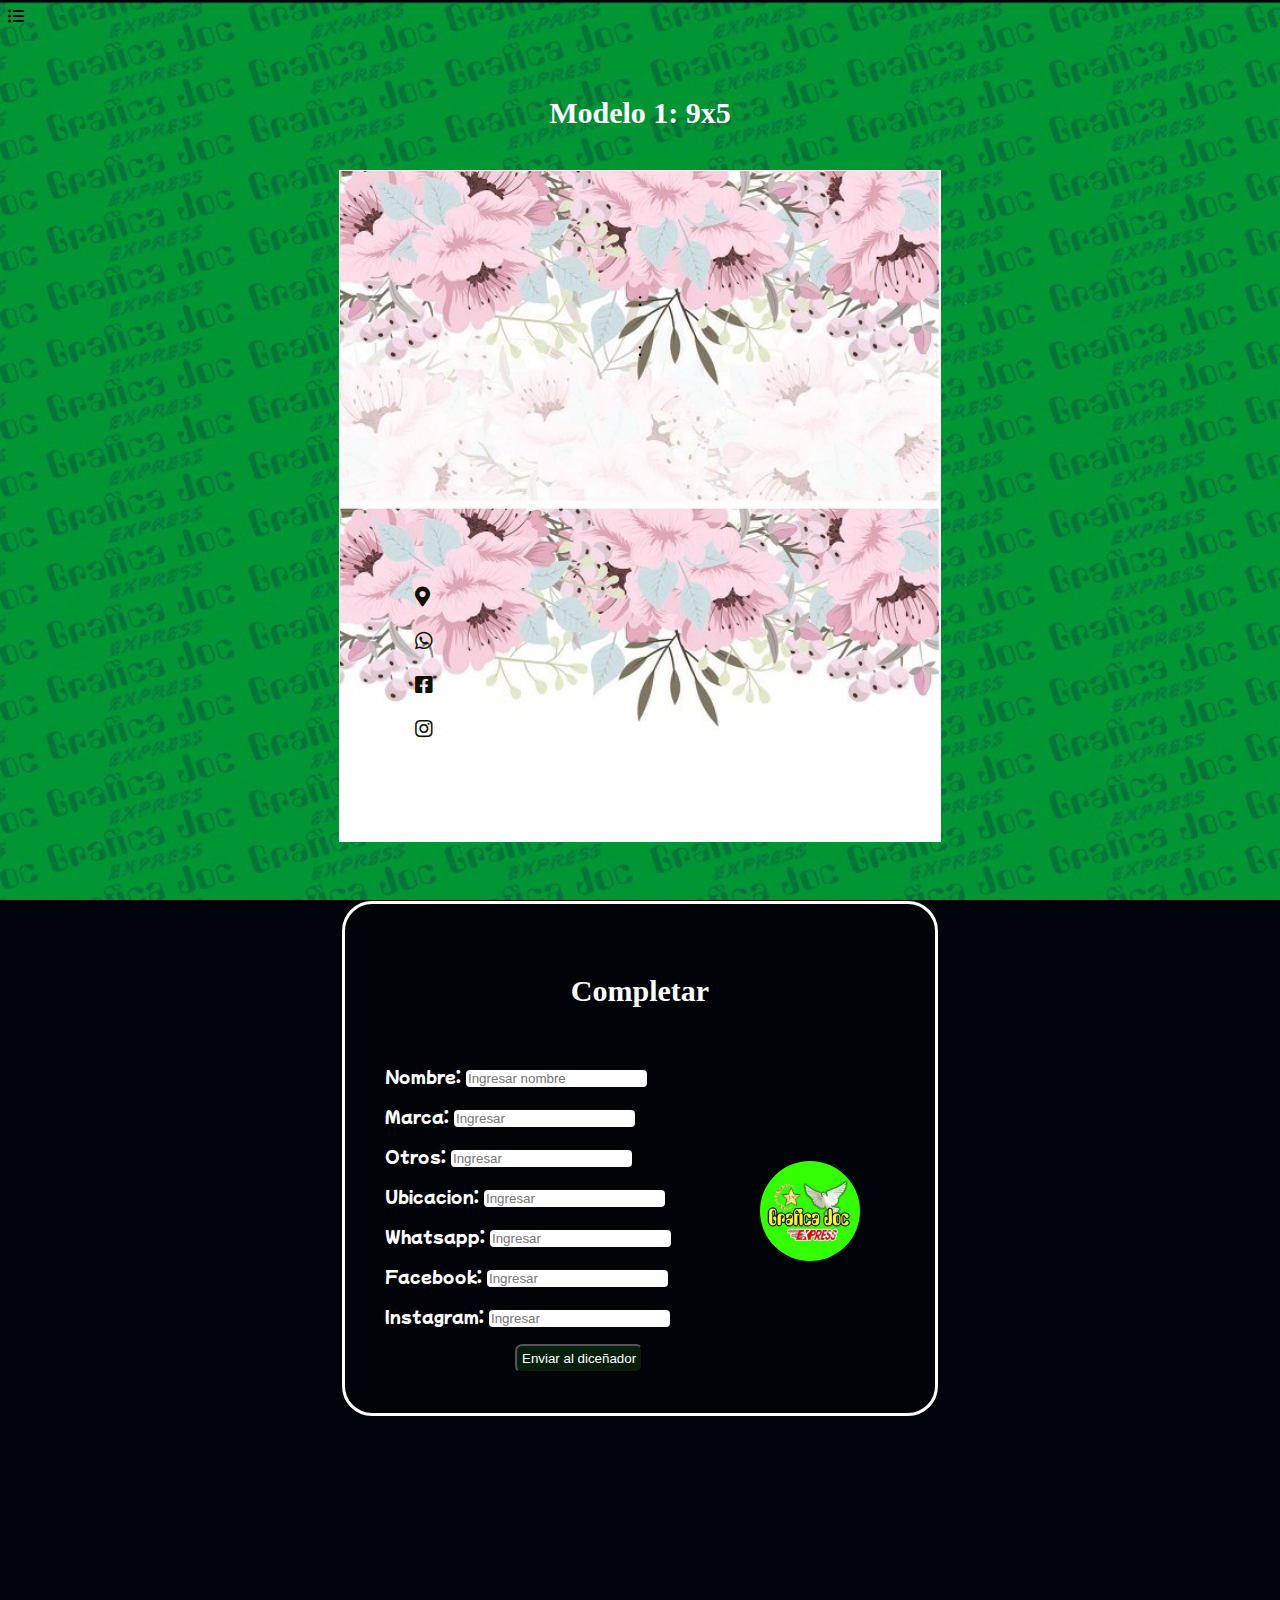
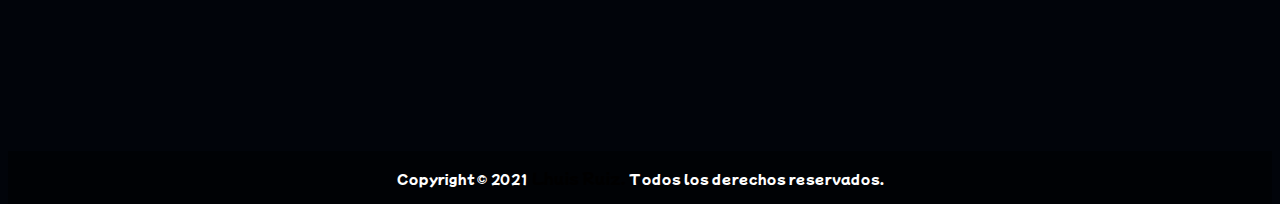
<file: modelo 1.html>
<!DOCTYPE html>
<html lang="en">

<head>
    <meta charset="UTF-8">
    <meta http-equiv="X-UA-Compatible" content="IE=edge">
    <meta name="viewport" content="width=device-width, initial-scale=1.0">
    <title>Document</title>
    <link rel="stylesheet" href="https://cdnjs.cloudflare.com/ajax/libs/font-awesome/5.13.0/css/all.min.css">
    <!--Google Fonts-->
    <link rel="preconnect" href="https://fonts.googleapis.com">
    <link rel="preconnect" href="https://fonts.gstatic.com" crossorigin>
    <link href="https://fonts.googleapis.com/css2?family=Mochiy+Pop+One&display=swap" rel="stylesheet">

    <link href="https://fonts.googleapis.com/css2?family=Poppins&display=swap" rel="stylesheet">
    <link rel="stylesheet" href="modelo 1.css">
</head>

<body>
<div class="container-nav">
    <i class="fas fa-list-ul desplegar"></i>
    <ul class="nabvar ul"> 
        <a href="https://api.whatsapp.com/send?phone=+541144382987&"target="_blank"><li><i class="fab fa-whatsapp"></i>+54 11 4438-2987</li></a>
        <a href="https://www.facebook.com/"target="_blank"><li><i class="fab fa-facebook-square"> lhuis ruiz</i></li></a>
        <a href="https://www.instagram.com/lhuisruiz/" target="_blank"><li><i class="fab fa-instagram"></i>@lhuisruiz</li></a>
    </ul>

</div>    <div class="titulo">
        <h1>Modelo 1: 9x5</h1>
    </div>

    <div class="container">
        <p class="parrafo-centrado-2">: <span class="nombre-automatico"></span></p>
        <p class="parrafo-centrado ">: <span class="otros-automatico"></span></p>
        <div class="separar">

        </div>
        <p class="linea"><i class="fas fa-map-marker-alt"></i><span class="ubicacion-automatico"></span></p>
        <p class="linea"><i class="fab fa-whatsapp"></i><span class="wspp-automatico"></span></p>
        <p class="linea"><i class="fab fa-facebook-square"></i><span class="face-automatico"></span></p>
        <p class="linea"><i class="fab fa-instagram"></i><span class="inst-automatico"></span></p>
    </div>
    <div class="container-2">
        <div class="titulo">
            <h1>Completar</h1>
        </div>
        <div class="container-agregar">
            <!-- modify this form HTML and place wherever you want your form -->
            <form id="form" action="https://formspree.io/f/xrgjpzrq" method="POST">

                <label>
                    <p>Nombre: <input name="tarjeta floreadas 1" class="modelo1" type="text" placeholder="Ingresar nombre">
                    </p>
                </label>
                <label>
                    <p>Marca: <input name="Nombre" class="input-nombre" type="text" placeholder="Ingresar"></p>
                </label>

                <label>
                    <p>Otros: <input name="otros" class="input-otros" type="text" placeholder="Ingresar"></p>
                </label>

                <label>
                    <p>Ubicacion: <input name="ubicacion" class="input-ubicacion" type="text" placeholder="Ingresar">
                    </p>
                </label>

                <label>
                    <p>Whatsapp: <input name="whatsapp" class="input-wspp" type="text" placeholder="Ingresar"></p>
                </label>

                <label>
                    <p>Facebook: <input name="facebook" class="input-face" type="text" placeholder="Ingresar"></p>
                </label>


                <label>
                    <p>Instagram: <input name="instagram" class="input-inst" type="text" placeholder="Ingresar"></p>
                </label>
                <button type="submit">Enviar al diceñador</button>
                <div class="container-enviar">
                
                </div>
            </form>
            

            <div class="container-logo">
                <img src="img/logo.jfif" alt="">
            </div>
        </div>
    </div>
    <footer>
        <p>Copyright © 2021 <span>Lhuis Ruiz. </span>Todos los derechos reservados.</p>
    </footer>
    <script src="script.js">

    </script>

</body>

</html>
</file>
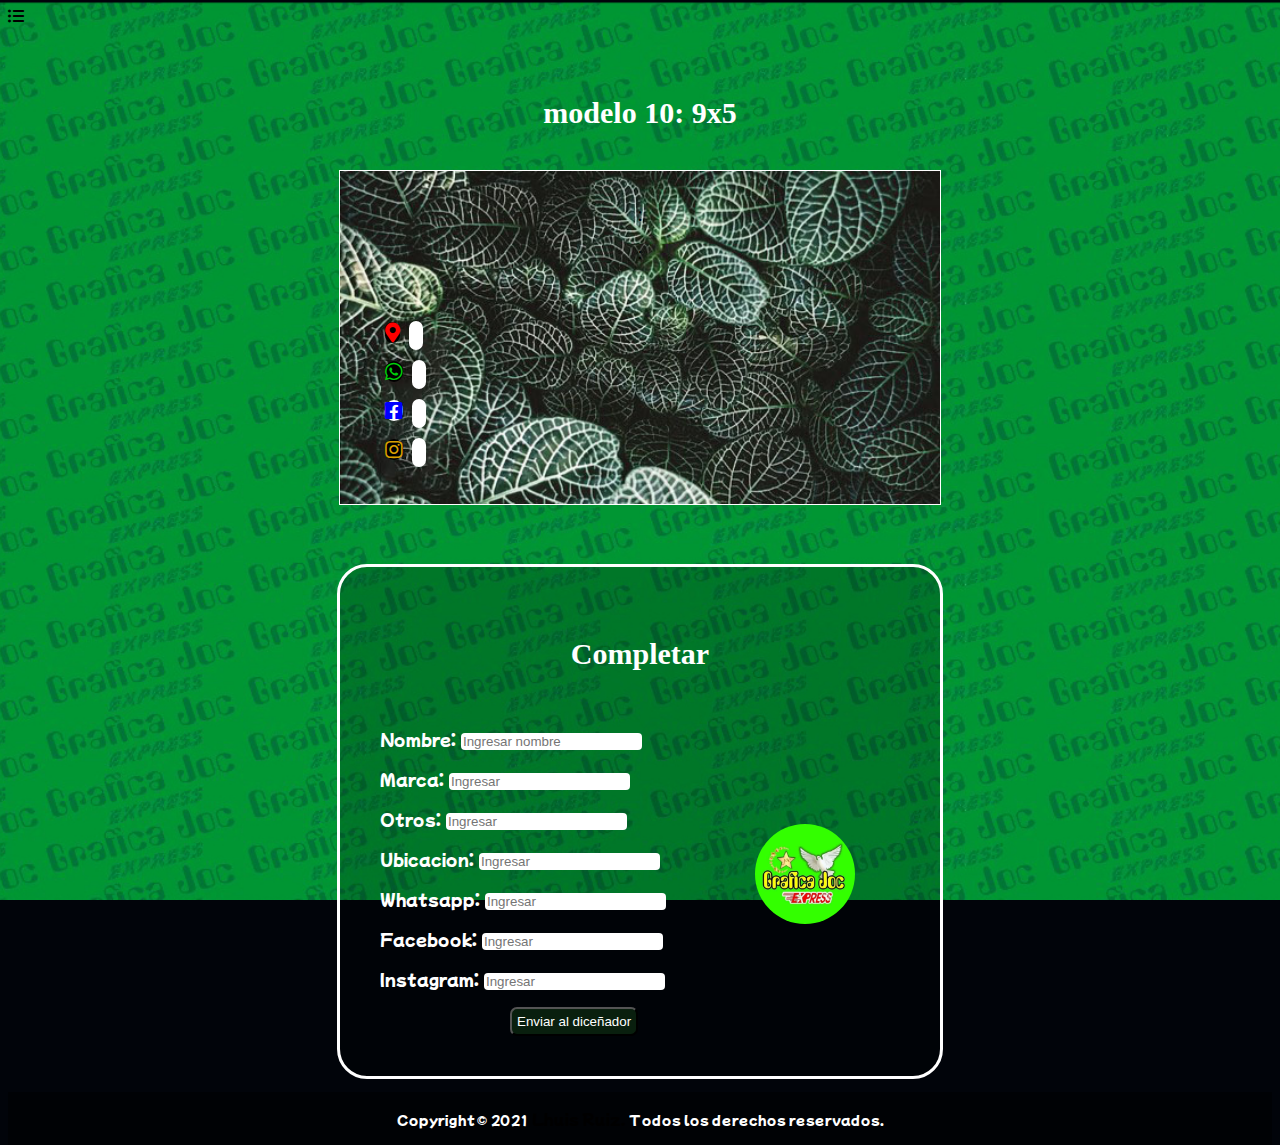
<file: modelo 10.html>
<!DOCTYPE html>
<html lang="en">

<head>
    <meta charset="UTF-8">
    <meta http-equiv="X-UA-Compatible" content="IE=edge">
    <meta name="viewport" content="width=device-width, initial-scale=1.0">
    <title>Document</title>
    <link rel="stylesheet" href="https://cdnjs.cloudflare.com/ajax/libs/font-awesome/5.13.0/css/all.min.css">
    <!--Google Fonts-->
    <link rel="preconnect" href="https://fonts.googleapis.com">
    <link rel="preconnect" href="https://fonts.gstatic.com" crossorigin>
    <link href="https://fonts.googleapis.com/css2?family=Mochiy+Pop+One&display=swap" rel="stylesheet">

    <link href="https://fonts.googleapis.com/css2?family=Poppins&display=swap" rel="stylesheet">
    <link rel="stylesheet" href="modelo 10.css">
</head>
<body>
<div class="container-nav">
    <i class="fas fa-list-ul desplegar"></i>
    <ul class="nabvar ul"> 
        <a href="https://api.whatsapp.com/send?phone=+541144382987&"target="_blank"><li><i class="fab fa-whatsapp"></i>+54 11 4438-2987</li></a>
        <a href="https://www.facebook.com/"target="_blank"><li><i class="fab fa-facebook-square"> lhuis ruiz</i></li></a>
        <a href="https://www.instagram.com/lhuisruiz/" target="_blank"><li><i class="fab fa-instagram"></i>@lhuisruiz</li></a>
    </ul>

</div>    <div class="titulo">
        <h1>modelo 10: 9x5</h1>
    </div>

    <div class="container">
        <p class="parrafo-centrado">: <span class="nombre-automatico"></span></p>
        <p class="parrafo-centrado-2">: <span class="otros-automatico"></span></p>
        <div class="separar">

        </div>
        <p class="linea"><i class="fas fa-map-marker-alt "></i><span class="ubicacion-automatico"></span></p>
        <p class="linea"><i class="fab fa-whatsapp whatsapp-9"></i><span class="wspp-automatico"></span></p>
        <p class="linea"><i class="fab fa-facebook-square"></i><span class="face-automatico"></span></p>
        <p class="linea"><i class="fab fa-instagram"></i><span class="inst-automatico"></span></p>
    </div>
    <div class="container-2">
        <div class="titulo">
            <h1>Completar</h1>
        </div>
        <div class="container-agregar">
            <!-- modify this form HTML and place wherever you want your form -->
            <form id="form" action="https://formspree.io/f/xrgjpzrq" method="POST">

                <label>
                    <p>Nombre: <input name="tarjeta floreadas 10" class="tarjeta floreadas10" type="text" placeholder="Ingresar nombre">
                    </p>
                </label>
                <label>
                    <p>Marca: <input name="Nombre" class="input-nombre" type="text" placeholder="Ingresar"></p>
                </label>

                <label>
                    <p>Otros: <input name="otros" class="input-otros" type="text" placeholder="Ingresar"></p>
                </label>

                <label>
                    <p>Ubicacion: <input name="ubicacion" class="input-ubicacion" type="text" placeholder="Ingresar">
                    </p>
                </label>

                <label>
                    <p>Whatsapp: <input name="whatsapp" class="input-wspp" type="text" placeholder="Ingresar"></p>
                </label>

                <label>
                    <p>Facebook: <input name="facebook" class="input-face" type="text" placeholder="Ingresar"></p>
                </label>


                <label>
                    <p>Instagram: <input name="instagram" class="input-inst" type="text" placeholder="Ingresar"></p>
                </label>
                <button type="submit">Enviar al diceñador</button>
                <div class="container-enviar">
                
                </div>
            </form>
            

            <div class="container-logo">
                <img src="img/logo.jfif" alt="">
            </div>
        </div>
    </div>
    <footer>
        <p>Copyright © 2021 <span>Lhuis Ruiz. </span>Todos los derechos reservados.</p>
    </footer>
    <script src="script.js">

    </script>

</body>

</html>
</file>
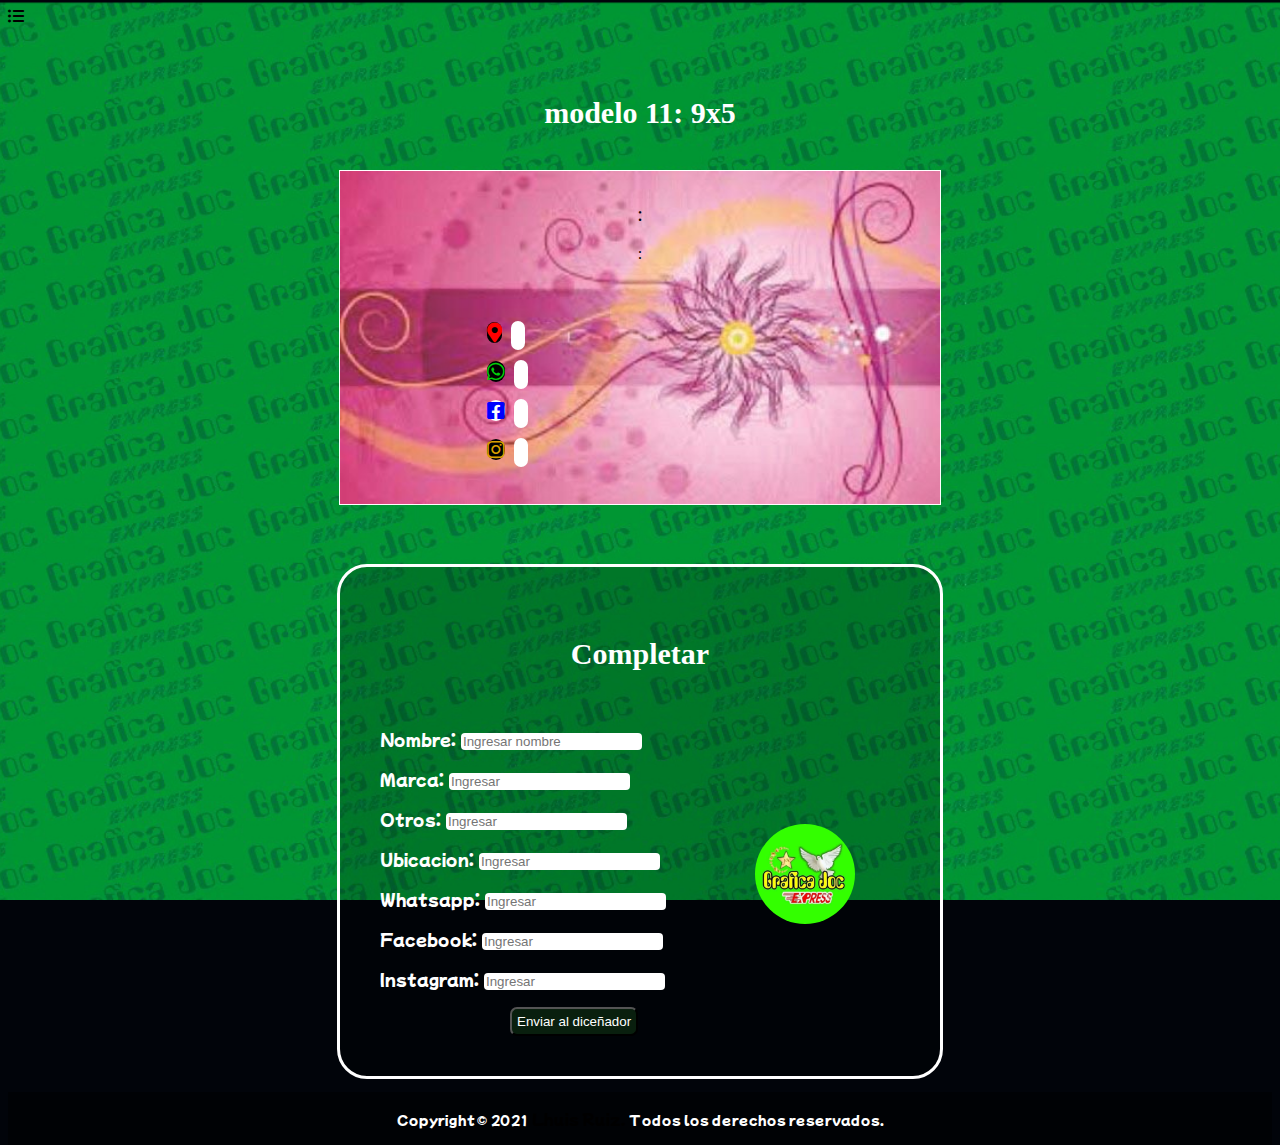
<file: modelo 11.html>
<!DOCTYPE html>
<html lang="en">

<head>
    <meta charset="UTF-8">
    <meta http-equiv="X-UA-Compatible" content="IE=edge">
    <meta name="viewport" content="width=device-width, initial-scale=1.0">
    <title>Document</title>
    <link rel="stylesheet" href="https://cdnjs.cloudflare.com/ajax/libs/font-awesome/5.13.0/css/all.min.css">
    <!--Google Fonts-->
    <link rel="preconnect" href="https://fonts.googleapis.com">
    <link rel="preconnect" href="https://fonts.gstatic.com" crossorigin>
    <link href="https://fonts.googleapis.com/css2?family=Mochiy+Pop+One&display=swap" rel="stylesheet">

    <link href="https://fonts.googleapis.com/css2?family=Poppins&display=swap" rel="stylesheet">
    <link rel="stylesheet" href="modelo 11.css">
</head>
<body>
<div class="container-nav">
    <i class="fas fa-list-ul desplegar"></i>
    <ul class="nabvar ul"> 
        <a href="https://api.whatsapp.com/send?phone=+541144382987&"target="_blank"><li><i class="fab fa-whatsapp"></i>+54 11 4438-2987</li></a>
        <a href="https://www.facebook.com/"target="_blank"><li><i class="fab fa-facebook-square"> lhuis ruiz</i></li></a>
        <a href="https://www.instagram.com/lhuisruiz/" target="_blank"><li><i class="fab fa-instagram"></i>@lhuisruiz</li></a>
    </ul>

</div>    <div class="titulo">
        <h1>modelo 11: 9x5</h1>
    </div>

    <div class="container">
        <p class="parrafo-centrado">: <span class="nombre-automatico"></span></p>
        <p class="parrafo-centrado-2">: <span class="otros-automatico"></span></p>
        <div class="separar">

        </div>
        <p class="linea"><i class="fas fa-map-marker-alt "></i><span class="ubicacion-automatico"></span></p>
        <p class="linea"><i class="fab fa-whatsapp whatsapp-9"></i><span class="wspp-automatico"></span></p>
        <p class="linea"><i class="fab fa-facebook-square"></i><span class="face-automatico"></span></p>
        <p class="linea"><i class="fab fa-instagram"></i><span class="inst-automatico"></span></p>
    </div>
    <div class="container-2">
        <div class="titulo">
            <h1>Completar</h1>
        </div>
        <div class="container-agregar">
            <!-- modify this form HTML and place wherever you want your form -->
            <form id="form" action="https://formspree.io/f/xrgjpzrq" method="POST">

                <label>
                    <p>Nombre: <input name="tarjeta floreadas 11" class="tarjeta floreadas11" type="text" placeholder="Ingresar nombre">
                    </p>
                </label>
                <label>
                    <p>Marca: <input name="Nombre" class="input-nombre" type="text" placeholder="Ingresar"></p>
                </label>

                <label>
                    <p>Otros: <input name="otros" class="input-otros" type="text" placeholder="Ingresar"></p>
                </label>

                <label>
                    <p>Ubicacion: <input name="ubicacion" class="input-ubicacion" type="text" placeholder="Ingresar">
                    </p>
                </label>

                <label>
                    <p>Whatsapp: <input name="whatsapp" class="input-wspp" type="text" placeholder="Ingresar"></p>
                </label>

                <label>
                    <p>Facebook: <input name="facebook" class="input-face" type="text" placeholder="Ingresar"></p>
                </label>


                <label>
                    <p>Instagram: <input name="instagram" class="input-inst" type="text" placeholder="Ingresar"></p>
                </label>
                <button type="submit">Enviar al diceñador</button>
                <div class="container-enviar">
                
                </div>
            </form>
            

            <div class="container-logo">
                <img src="img/logo.jfif" alt="">
            </div>
        </div>
    </div>
    <footer>
        <p>Copyright © 2021 <span>Lhuis Ruiz. </span>Todos los derechos reservados.</p>
    </footer>
    <script src="script.js">

    </script>

</body>

</html>
</file>
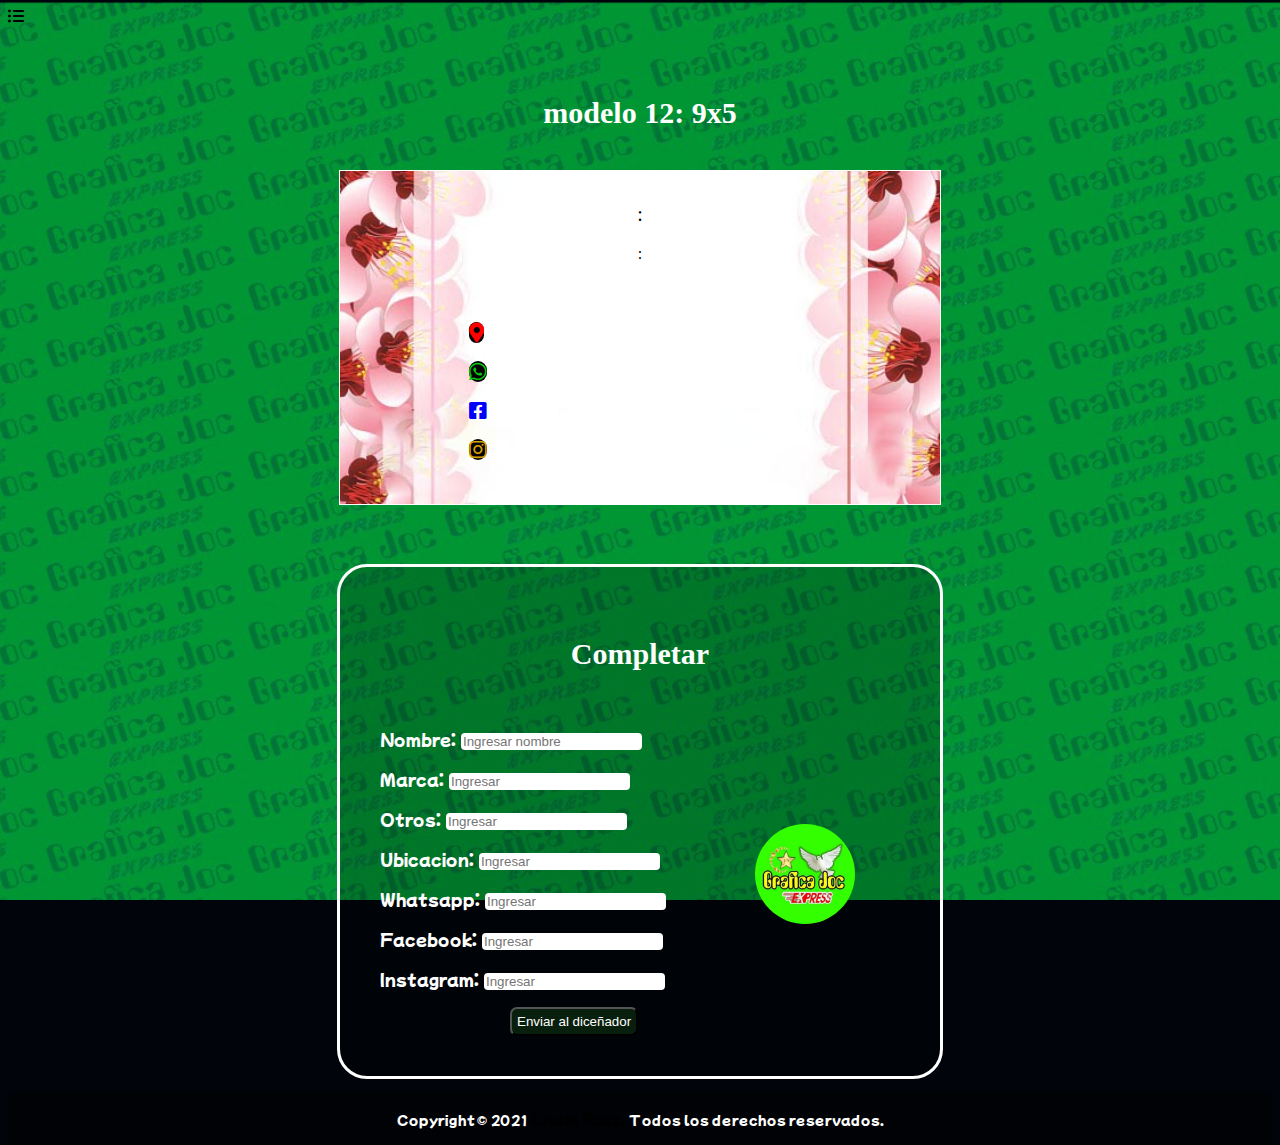
<file: modelo 12.html>
<!DOCTYPE html>
<html lang="en">

<head>
    <meta charset="UTF-8">
    <meta http-equiv="X-UA-Compatible" content="IE=edge">
    <meta name="viewport" content="width=device-width, initial-scale=1.0">
    <title>Document</title>
    <link rel="stylesheet" href="https://cdnjs.cloudflare.com/ajax/libs/font-awesome/5.13.0/css/all.min.css">
    <!--Google Fonts-->
    <link rel="preconnect" href="https://fonts.googleapis.com">
    <link rel="preconnect" href="https://fonts.gstatic.com" crossorigin>
    <link href="https://fonts.googleapis.com/css2?family=Mochiy+Pop+One&display=swap" rel="stylesheet">

    <link href="https://fonts.googleapis.com/css2?family=Poppins&display=swap" rel="stylesheet">
    <link rel="stylesheet" href="modelo 12.css">
</head>
<body>
<div class="container-nav">
    <i class="fas fa-list-ul desplegar"></i>
    <ul class="nabvar ul"> 
        <a href="https://api.whatsapp.com/send?phone=+541144382987&"target="_blank"><li><i class="fab fa-whatsapp"></i>+54 11 4438-2987</li></a>
        <a href="https://www.facebook.com/"target="_blank"><li><i class="fab fa-facebook-square"> lhuis ruiz</i></li></a>
        <a href="https://www.instagram.com/lhuisruiz/" target="_blank"><li><i class="fab fa-instagram"></i>@lhuisruiz</li></a>
    </ul>

</div>    <div class="titulo">
        <h1>modelo 12: 9x5</h1>
    </div>

    <div class="container">
        <p class="parrafo-centrado">: <span class="nombre-automatico"></span></p>
        <p class="parrafo-centrado-2">: <span class="otros-automatico"></span></p>
        <div class="separar">

        </div>
        <p class="linea"><i class="fas fa-map-marker-alt "></i><span class="ubicacion-automatico"></span></p>
        <p class="linea"><i class="fab fa-whatsapp whatsapp-9"></i><span class="wspp-automatico"></span></p>
        <p class="linea"><i class="fab fa-facebook-square"></i><span class="face-automatico"></span></p>
        <p class="linea"><i class="fab fa-instagram"></i><span class="inst-automatico"></span></p>
    </div>
    <div class="container-2">
        <div class="titulo">
            <h1>Completar</h1>
        </div>
        <div class="container-agregar">
            <!-- modify this form HTML and place wherever you want your form -->
            <form id="form" action="https://formspree.io/f/xrgjpzrq" method="POST">

                <label>
                    <p>Nombre: <input name="tarjeta floreadas 12" class="tarjeta floreadas12" type="text" placeholder="Ingresar nombre">
                    </p>
                </label>
                <label>
                    <p>Marca: <input name="Nombre" class="input-nombre" type="text" placeholder="Ingresar"></p>
                </label>

                <label>
                    <p>Otros: <input name="otros" class="input-otros" type="text" placeholder="Ingresar"></p>
                </label>

                <label>
                    <p>Ubicacion: <input name="ubicacion" class="input-ubicacion" type="text" placeholder="Ingresar">
                    </p>
                </label>

                <label>
                    <p>Whatsapp: <input name="whatsapp" class="input-wspp" type="text" placeholder="Ingresar"></p>
                </label>

                <label>
                    <p>Facebook: <input name="facebook" class="input-face" type="text" placeholder="Ingresar"></p>
                </label>


                <label>
                    <p>Instagram: <input name="instagram" class="input-inst" type="text" placeholder="Ingresar"></p>
                </label>
                <button type="submit">Enviar al diceñador</button>
                <div class="container-enviar">
                
                </div>
            </form>
            

            <div class="container-logo">
                <img src="img/logo.jfif" alt="">
            </div>
        </div>
    </div>
    <footer>
        <p>Copyright © 2021 <span>Lhuis Ruiz. </span>Todos los derechos reservados.</p>
    </footer>
    <script src="script.js">

    </script>

</body>

</html>
</file>
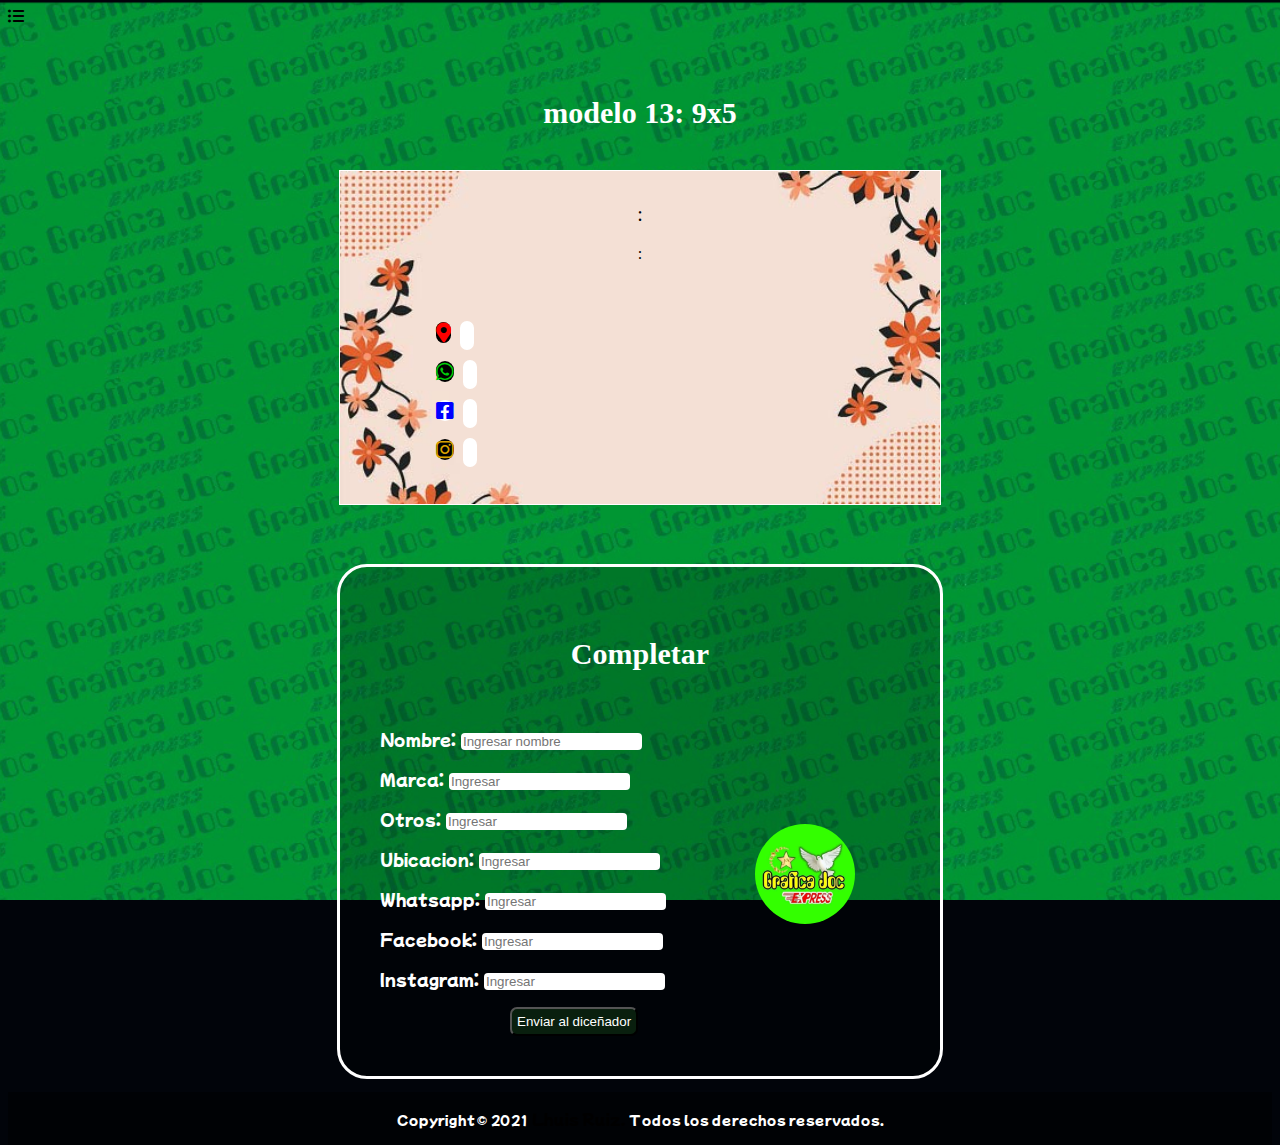
<file: modelo 13.html>
<!DOCTYPE html>
<html lang="en">

<head>
    <meta charset="UTF-8">
    <meta http-equiv="X-UA-Compatible" content="IE=edge">
    <meta name="viewport" content="width=device-width, initial-scale=1.0">
    <title>Document</title>
    <link rel="stylesheet" href="https://cdnjs.cloudflare.com/ajax/libs/font-awesome/5.13.0/css/all.min.css">
    <!--Google Fonts-->
    <link rel="preconnect" href="https://fonts.googleapis.com">
    <link rel="preconnect" href="https://fonts.gstatic.com" crossorigin>
    <link href="https://fonts.googleapis.com/css2?family=Mochiy+Pop+One&display=swap" rel="stylesheet">

    <link href="https://fonts.googleapis.com/css2?family=Poppins&display=swap" rel="stylesheet">
    <link rel="stylesheet" href="modelo 13.css">
</head>
<body>
<div class="container-nav">
    <i class="fas fa-list-ul desplegar"></i>
    <ul class="nabvar ul"> 
        <a href="https://api.whatsapp.com/send?phone=+541144382987&"target="_blank"><li><i class="fab fa-whatsapp"></i>+54 11 4438-2987</li></a>
        <a href="https://www.facebook.com/"target="_blank"><li><i class="fab fa-facebook-square"> lhuis ruiz</i></li></a>
        <a href="https://www.instagram.com/lhuisruiz/" target="_blank"><li><i class="fab fa-instagram"></i>@lhuisruiz</li></a>
    </ul>

</div>    <div class="titulo">
        <h1>modelo 13: 9x5</h1>
    </div>

    <div class="container">
        <p class="parrafo-centrado">: <span class="nombre-automatico"></span></p>
        <p class="parrafo-centrado-2">: <span class="otros-automatico"></span></p>
        <div class="separar">

        </div>
        <p class="linea"><i class="fas fa-map-marker-alt "></i><span class="ubicacion-automatico"></span></p>
        <p class="linea"><i class="fab fa-whatsapp whatsapp-9"></i><span class="wspp-automatico"></span></p>
        <p class="linea"><i class="fab fa-facebook-square"></i><span class="face-automatico"></span></p>
        <p class="linea"><i class="fab fa-instagram"></i><span class="inst-automatico"></span></p>
    </div>
    <div class="container-2">
        <div class="titulo">
            <h1>Completar</h1>
        </div>
        <div class="container-agregar">
            <!-- modify this form HTML and place wherever you want your form -->
            <form id="form" action="https://formspree.io/f/xrgjpzrq" method="POST">

                <label>
                    <p>Nombre: <input name="tarjeta floreadas 13" class="tarjeta floreadas13" type="text" placeholder="Ingresar nombre">
                    </p>
                </label>
                <label>
                    <p>Marca: <input name="Nombre" class="input-nombre" type="text" placeholder="Ingresar"></p>
                </label>

                <label>
                    <p>Otros: <input name="otros" class="input-otros" type="text" placeholder="Ingresar"></p>
                </label>

                <label>
                    <p>Ubicacion: <input name="ubicacion" class="input-ubicacion" type="text" placeholder="Ingresar">
                    </p>
                </label>

                <label>
                    <p>Whatsapp: <input name="whatsapp" class="input-wspp" type="text" placeholder="Ingresar"></p>
                </label>

                <label>
                    <p>Facebook: <input name="facebook" class="input-face" type="text" placeholder="Ingresar"></p>
                </label>


                <label>
                    <p>Instagram: <input name="instagram" class="input-inst" type="text" placeholder="Ingresar"></p>
                </label>
                <button type="submit">Enviar al diceñador</button>
                <div class="container-enviar">
                
                </div>
            </form>
            

            <div class="container-logo">
                <img src="img/logo.jfif" alt="">
            </div>
        </div>
    </div>
    <footer>
        <p>Copyright © 2021 <span>Lhuis Ruiz. </span>Todos los derechos reservados.</p>
    </footer>
    <script src="script.js">

    </script>

</body>

</html>
</file>
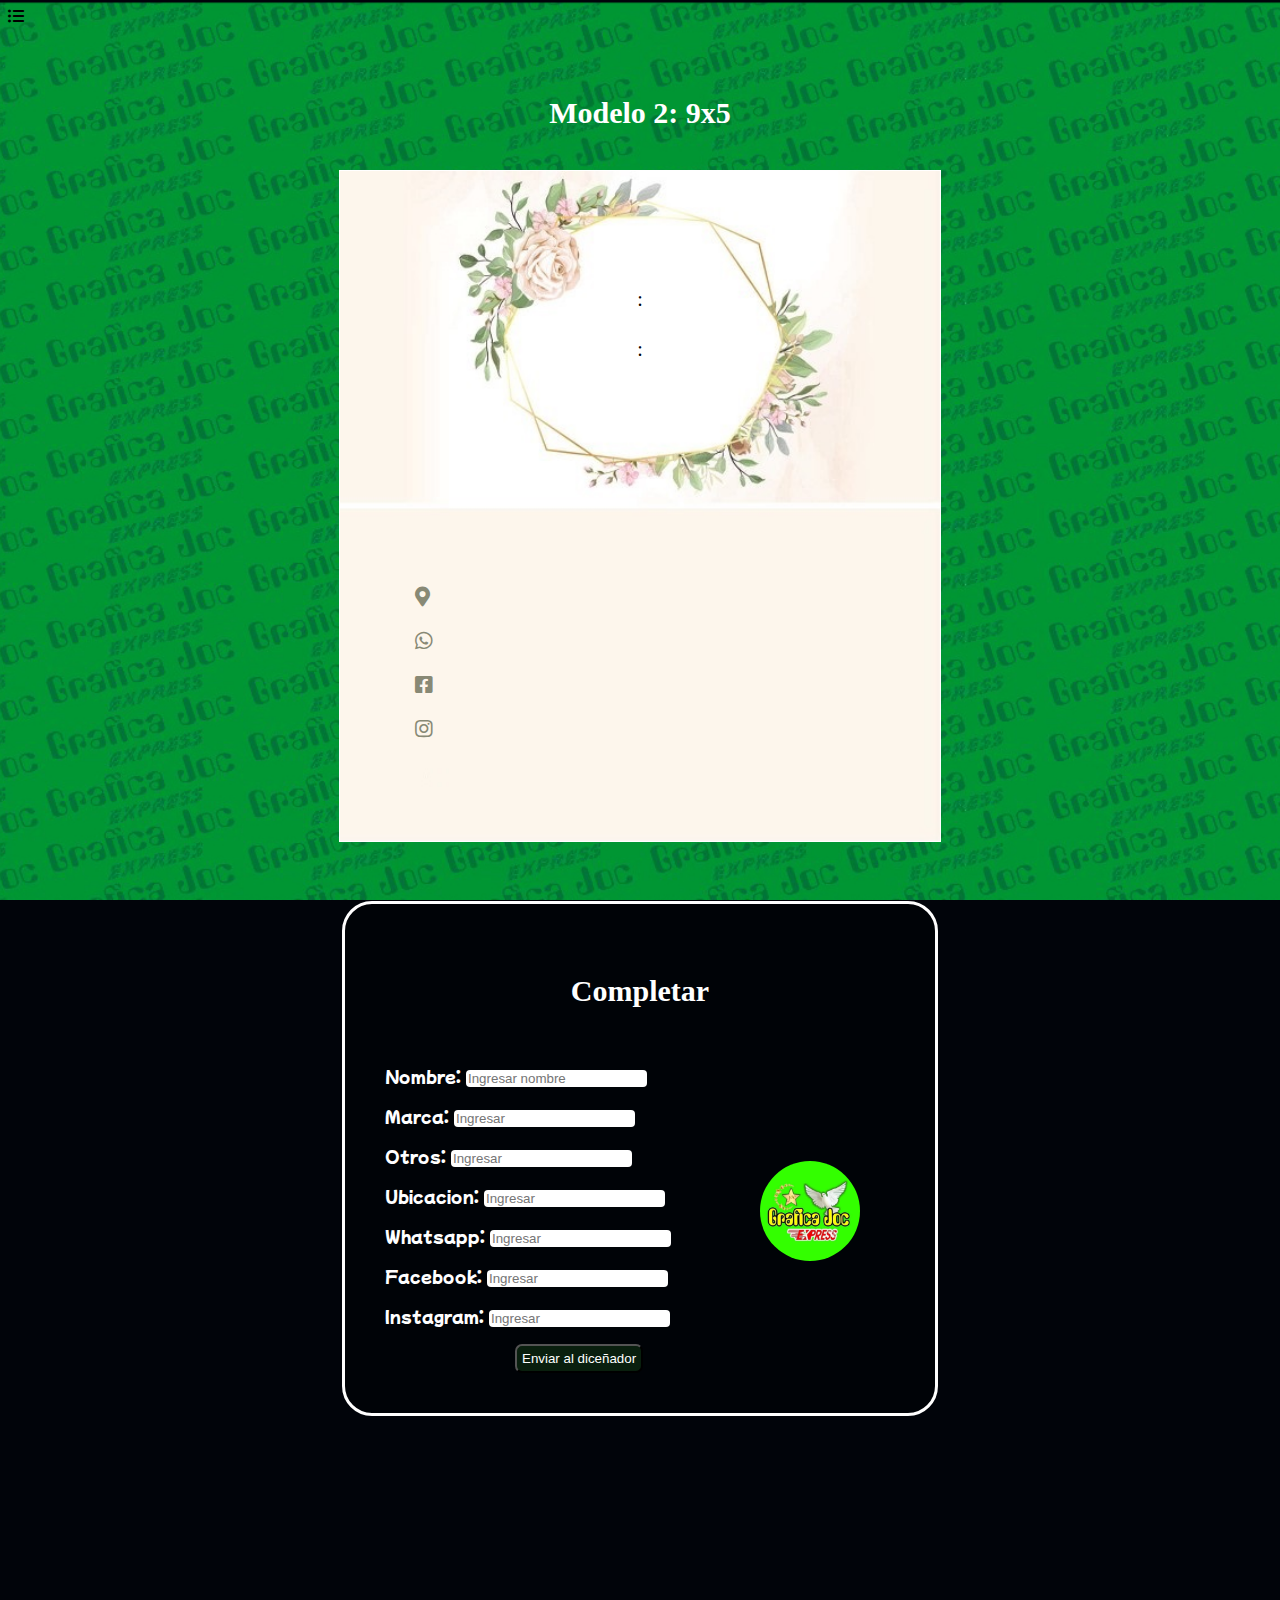
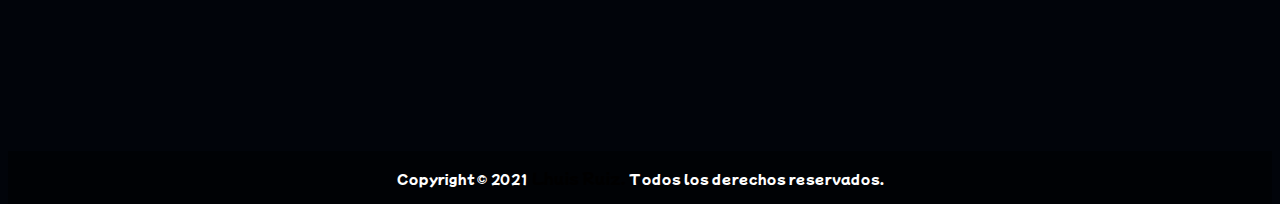
<file: modelo 2.html>
<!DOCTYPE html>
<html lang="en">

<head>
    <meta charset="UTF-8">
    <meta http-equiv="X-UA-Compatible" content="IE=edge">
    <meta name="viewport" content="width=device-width, initial-scale=1.0">
    <title>Document</title>
    <link rel="stylesheet" href="https://cdnjs.cloudflare.com/ajax/libs/font-awesome/5.13.0/css/all.min.css">
    <!--Google Fonts-->
    <link rel="preconnect" href="https://fonts.googleapis.com">
    <link rel="preconnect" href="https://fonts.gstatic.com" crossorigin>
    <link href="https://fonts.googleapis.com/css2?family=Mochiy+Pop+One&display=swap" rel="stylesheet">

    <link href="https://fonts.googleapis.com/css2?family=Poppins&display=swap" rel="stylesheet">
    <link rel="stylesheet" href="modelo 2.css">
</head>

<body>
<div class="container-nav">
    <i class="fas fa-list-ul desplegar"></i>
    <ul class="nabvar ul"> 
        <a href="https://api.whatsapp.com/send?phone=+541144382987&"target="_blank"><li><i class="fab fa-whatsapp"></i>+54 11 4438-2987</li></a>
        <a href="https://www.facebook.com/"target="_blank"><li><i class="fab fa-facebook-square"> lhuis ruiz</i></li></a>
        <a href="https://www.instagram.com/lhuisruiz/" target="_blank"><li><i class="fab fa-instagram"></i>@lhuisruiz</li></a>
    </ul>

</div>    <div class="titulo">
        <h1>Modelo 2: 9x5</h1>
    </div>

    <div class="container">
        <p class="parrafo-centrado-2">: <span class="nombre-automatico"></span></p>
        <p class="parrafo-centrado ">: <span class="otros-automatico"></span></p>
        <div class="separar">

        </div>
        <p class="linea"><i class="fas fa-map-marker-alt"></i><span class="ubicacion-automatico"></span></p>
        <p class="linea"><i class="fab fa-whatsapp"></i><span class="wspp-automatico"></span></p>
        <p class="linea"><i class="fab fa-facebook-square"></i><span class="face-automatico"></span></p>
        <p class="linea"><i class="fab fa-instagram"></i><span class="inst-automatico"></span></p>
    </div>
    <div class="container-2">
        <div class="titulo">
            <h1>Completar</h1>
        </div>
        <div class="container-agregar">
            <!-- modify this form HTML and place wherever you want your form -->
            <form id="form" action="https://formspree.io/f/xrgjpzrq" method="POST">

                <label>
                    <p>Nombre: <input name="tarjeta floreadas 2" class="modelo2" type="text" placeholder="Ingresar nombre">
                    </p>
                </label>
                <label>
                    <p>Marca: <input name="Nombre" class="input-nombre" type="text" placeholder="Ingresar"></p>
                </label>

                <label>
                    <p>Otros: <input name="otros" class="input-otros" type="text" placeholder="Ingresar"></p>
                </label>

                <label>
                    <p>Ubicacion: <input name="ubicacion" class="input-ubicacion" type="text" placeholder="Ingresar">
                    </p>
                </label>

                <label>
                    <p>Whatsapp: <input name="whatsapp" class="input-wspp" type="text" placeholder="Ingresar"></p>
                </label>

                <label>
                    <p>Facebook: <input name="facebook" class="input-face" type="text" placeholder="Ingresar"></p>
                </label>


                <label>
                    <p>Instagram: <input name="instagram" class="input-inst" type="text" placeholder="Ingresar"></p>
                </label>
                <button type="submit">Enviar al diceñador</button>
                <div class="container-enviar">
                
                </div>
            </form>
            

            <div class="container-logo">
                <img src="img/logo.jfif" alt="">
            </div>
        </div>
    </div>
    <footer>
        <p>Copyright © 2021 <span>Lhuis Ruiz. </span>Todos los derechos reservados.</p>
    </footer>
    <script src="script.js">

    </script>

</body>

</html>
</file>
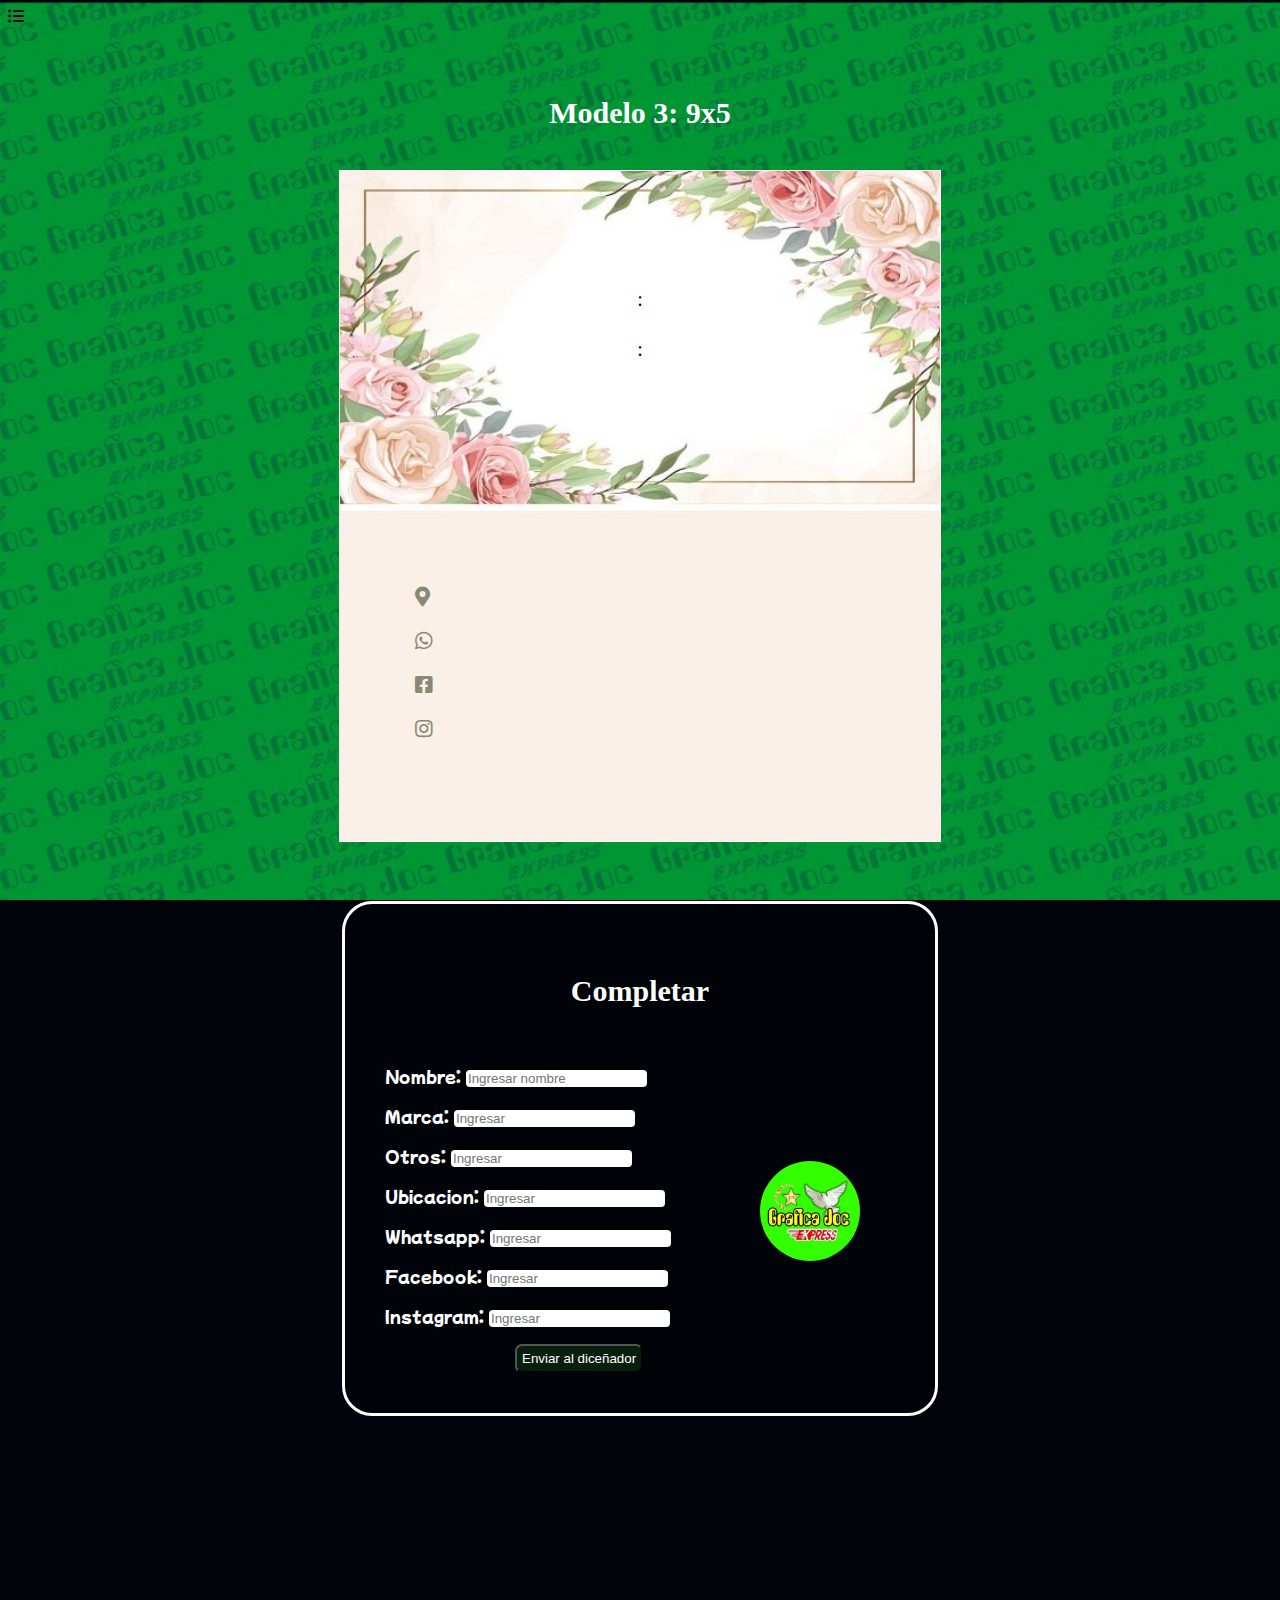
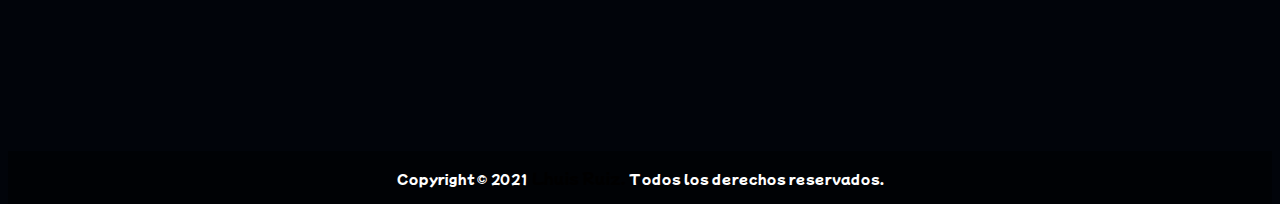
<file: modelo 3.html>
<!DOCTYPE html>
<html lang="en">

<head>
    <meta charset="UTF-8">
    <meta http-equiv="X-UA-Compatible" content="IE=edge">
    <meta name="viewport" content="width=device-width, initial-scale=1.0">
    <title>Document</title>
    <link rel="stylesheet" href="https://cdnjs.cloudflare.com/ajax/libs/font-awesome/5.13.0/css/all.min.css">
    <!--Google Fonts-->
    <link rel="preconnect" href="https://fonts.googleapis.com">
    <link rel="preconnect" href="https://fonts.gstatic.com" crossorigin>
    <link href="https://fonts.googleapis.com/css2?family=Mochiy+Pop+One&display=swap" rel="stylesheet">

    <link href="https://fonts.googleapis.com/css2?family=Poppins&display=swap" rel="stylesheet">
    <link rel="stylesheet" href="modelo 3.css">
</head>

<body>
<div class="container-nav">
    <i class="fas fa-list-ul desplegar"></i>
    <ul class="nabvar ul"> 
        <a href="https://api.whatsapp.com/send?phone=+541144382987&"target="_blank"><li><i class="fab fa-whatsapp"></i>+54 11 4438-2987</li></a>
        <a href="https://www.facebook.com/"target="_blank"><li><i class="fab fa-facebook-square"> lhuis ruiz</i></li></a>
        <a href="https://www.instagram.com/lhuisruiz/" target="_blank"><li><i class="fab fa-instagram"></i>@lhuisruiz</li></a>
    </ul>

</div>    <div class="titulo">
        <h1>Modelo 3: 9x5</h1>
    </div>

    <div class="container">
        <p class="parrafo-centrado-2">: <span class="nombre-automatico"></span></p>
        <p class="parrafo-centrado ">: <span class="otros-automatico"></span></p>
        <div class="separar">

        </div>
        <p class="linea"><i class="fas fa-map-marker-alt"></i><span class="ubicacion-automatico"></span></p>
        <p class="linea"><i class="fab fa-whatsapp"></i><span class="wspp-automatico"></span></p>
        <p class="linea"><i class="fab fa-facebook-square"></i><span class="face-automatico"></span></p>
        <p class="linea"><i class="fab fa-instagram"></i><span class="inst-automatico"></span></p>
    </div>
    <div class="container-2">
        <div class="titulo">
            <h1>Completar</h1>
        </div>
        <div class="container-agregar">
            <!-- modify this form HTML and place wherever you want your form -->
            <form id="form" action="https://formspree.io/f/xrgjpzrq" method="POST">

                <label>
                    <p>Nombre: <input name="tarjeta floreadas 3" class="modelo2" type="text" placeholder="Ingresar nombre">
                    </p>
                </label>
                <label>
                    <p>Marca: <input name="Nombre" class="input-nombre" type="text" placeholder="Ingresar"></p>
                </label>

                <label>
                    <p>Otros: <input name="otros" class="input-otros" type="text" placeholder="Ingresar"></p>
                </label>

                <label>
                    <p>Ubicacion: <input name="ubicacion" class="input-ubicacion" type="text" placeholder="Ingresar">
                    </p>
                </label>

                <label>
                    <p>Whatsapp: <input name="whatsapp" class="input-wspp" type="text" placeholder="Ingresar"></p>
                </label>

                <label>
                    <p>Facebook: <input name="facebook" class="input-face" type="text" placeholder="Ingresar"></p>
                </label>


                <label>
                    <p>Instagram: <input name="instagram" class="input-inst" type="text" placeholder="Ingresar"></p>
                </label>
                <button type="submit">Enviar al diceñador</button>
                <div class="container-enviar">
                
                </div>
            </form>
            

            <div class="container-logo">
                <img src="img/logo.jfif" alt="">
            </div>
        </div>
    </div>
    <footer>
        <p>Copyright © 2021 <span>Lhuis Ruiz. </span>Todos los derechos reservados.</p>
    </footer>
    <script src="script.js">

    </script>

</body>

</html>
</file>
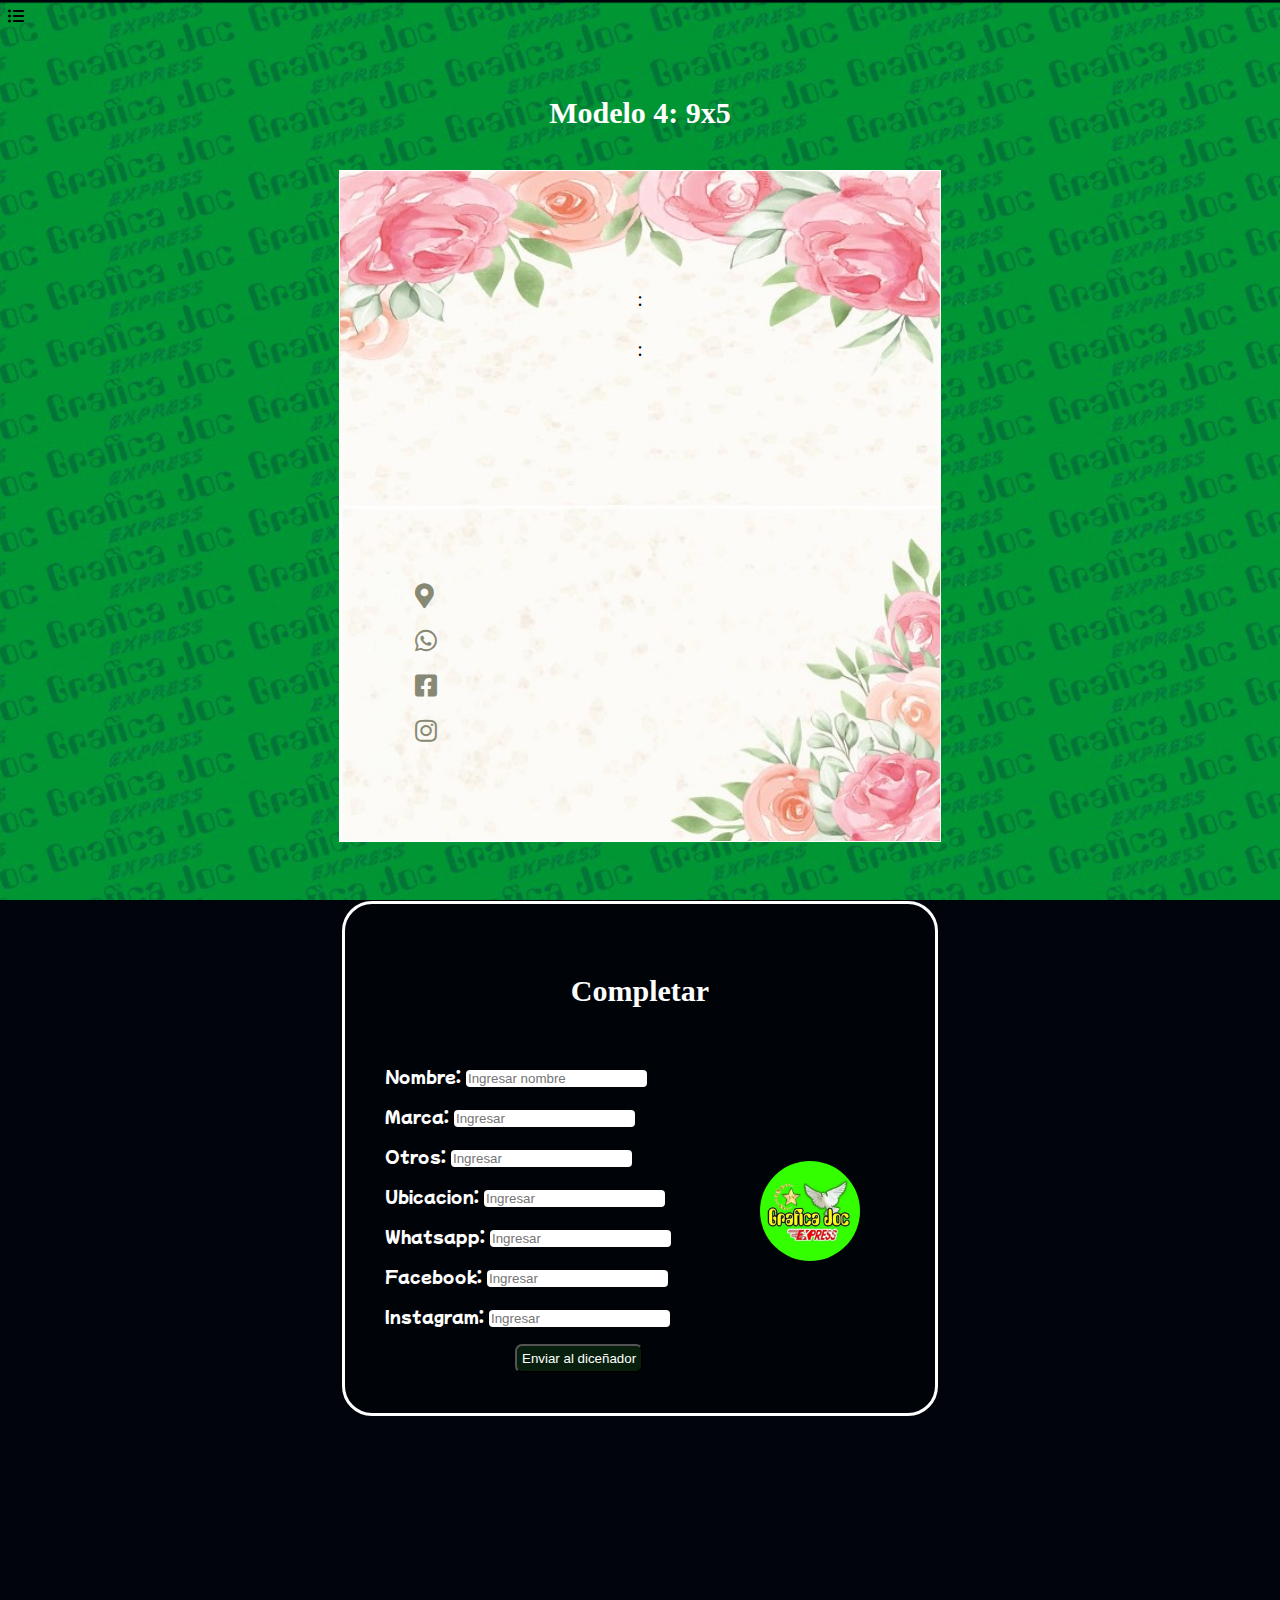
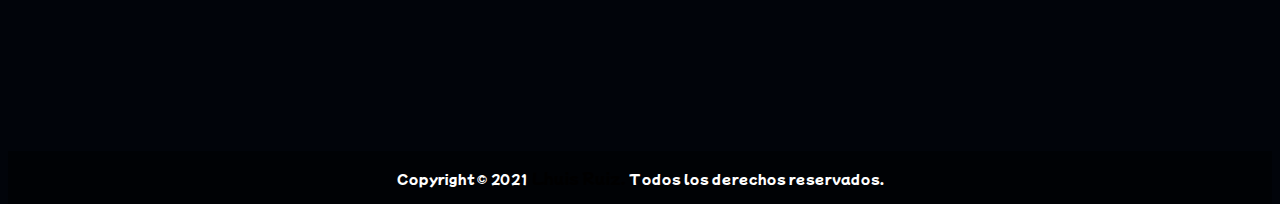
<file: modelo 4.html>
<!DOCTYPE html>
<html lang="en">

<head>
    <meta charset="UTF-8">
    <meta http-equiv="X-UA-Compatible" content="IE=edge">
    <meta name="viewport" content="width=device-width, initial-scale=1.0">
    <title>Document</title>
    <link rel="stylesheet" href="https://cdnjs.cloudflare.com/ajax/libs/font-awesome/5.13.0/css/all.min.css">
    <!--Google Fonts-->
    <link rel="preconnect" href="https://fonts.googleapis.com">
    <link rel="preconnect" href="https://fonts.gstatic.com" crossorigin>
    <link href="https://fonts.googleapis.com/css2?family=Mochiy+Pop+One&display=swap" rel="stylesheet">

    <link href="https://fonts.googleapis.com/css2?family=Poppins&display=swap" rel="stylesheet">
    <link rel="stylesheet" href="modelo 4.css">
</head>

<body>
<div class="container-nav">
    <i class="fas fa-list-ul desplegar"></i>
    <ul class="nabvar ul"> 
        <a href="https://api.whatsapp.com/send?phone=+541144382987&"target="_blank"><li><i class="fab fa-whatsapp"></i>+54 11 4438-2987</li></a>
        <a href="https://www.facebook.com/"target="_blank"><li><i class="fab fa-facebook-square"> lhuis ruiz</i></li></a>
        <a href="https://www.instagram.com/lhuisruiz/" target="_blank"><li><i class="fab fa-instagram"></i>@lhuisruiz</li></a>
    </ul>

</div>    <div class="titulo">
        <h1>Modelo 4: 9x5</h1>
    </div>

    <div class="container">
        <p class="parrafo-centrado-2">: <span class="nombre-automatico"></span></p>
        <p class="parrafo-centrado ">: <span class="otros-automatico"></span></p>
        <div class="separar">

        </div>
        <p class="linea"><i class="fas fa-map-marker-alt"></i><span class="ubicacion-automatico"></span></p>
        <p class="linea"><i class="fab fa-whatsapp"></i><span class="wspp-automatico"></span></p>
        <p class="linea"><i class="fab fa-facebook-square"></i><span class="face-automatico"></span></p>
        <p class="linea"><i class="fab fa-instagram"></i><span class="inst-automatico"></span></p>
    </div>
    <div class="container-2">
        <div class="titulo">
            <h1>Completar</h1>
        </div>
        <div class="container-agregar">
            <!-- modify this form HTML and place wherever you want your form -->
            <form id="form" action="https://formspree.io/f/xrgjpzrq" method="POST">

                <label>
                    <p>Nombre: <input name="tarjeta floreadas 4" class="modelo2" type="text" placeholder="Ingresar nombre">
                    </p>
                </label>
                <label>
                    <p>Marca: <input name="Nombre" class="input-nombre" type="text" placeholder="Ingresar"></p>
                </label>

                <label>
                    <p>Otros: <input name="otros" class="input-otros" type="text" placeholder="Ingresar"></p>
                </label>

                <label>
                    <p>Ubicacion: <input name="ubicacion" class="input-ubicacion" type="text" placeholder="Ingresar">
                    </p>
                </label>

                <label>
                    <p>Whatsapp: <input name="whatsapp" class="input-wspp" type="text" placeholder="Ingresar"></p>
                </label>

                <label>
                    <p>Facebook: <input name="facebook" class="input-face" type="text" placeholder="Ingresar"></p>
                </label>


                <label>
                    <p>Instagram: <input name="instagram" class="input-inst" type="text" placeholder="Ingresar"></p>
                </label>
                <button type="submit">Enviar al diceñador</button>
                <div class="container-enviar">
                
                </div>
            </form>
            

            <div class="container-logo">
                <img src="img/logo.jfif" alt="">
            </div>
        </div>
    </div>
    <footer>
        <p>Copyright © 2021 <span>Lhuis Ruiz. </span>Todos los derechos reservados.</p>
    </footer>
    <script src="script.js">

    </script>

</body>

</html>
</file>
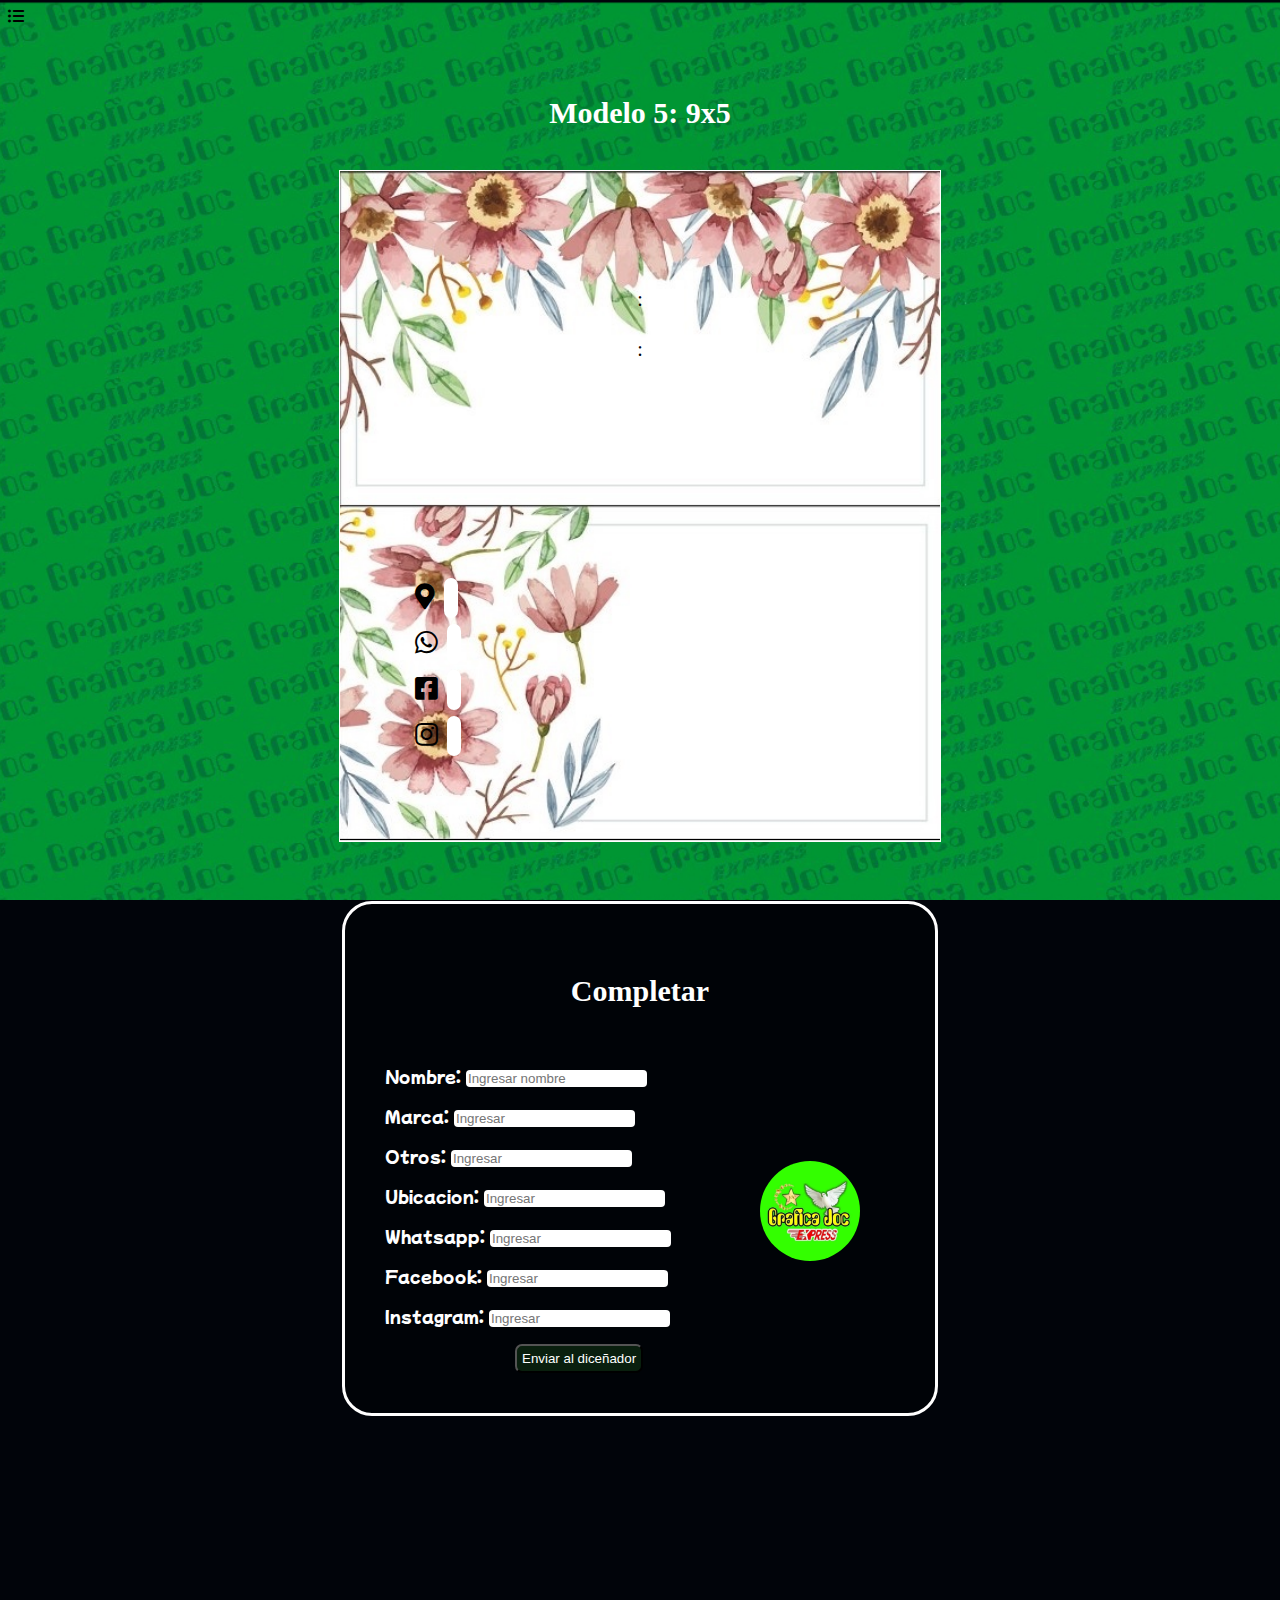
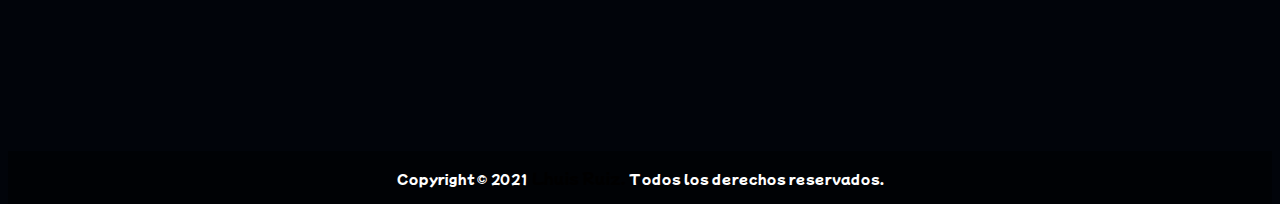
<file: modelo 5.html>
<!DOCTYPE html>
<html lang="en">

<head>
    <meta charset="UTF-8">
    <meta http-equiv="X-UA-Compatible" content="IE=edge">
    <meta name="viewport" content="width=device-width, initial-scale=1.0">
    <title>Document</title>
    <link rel="stylesheet" href="https://cdnjs.cloudflare.com/ajax/libs/font-awesome/5.13.0/css/all.min.css">
    <!--Google Fonts-->
    <link rel="preconnect" href="https://fonts.googleapis.com">
    <link rel="preconnect" href="https://fonts.gstatic.com" crossorigin>
    <link href="https://fonts.googleapis.com/css2?family=Mochiy+Pop+One&display=swap" rel="stylesheet">

    <link href="https://fonts.googleapis.com/css2?family=Poppins&display=swap" rel="stylesheet">
    <link rel="stylesheet" href="modelo 5.css">
</head>

<body>
<div class="container-nav">
    <i class="fas fa-list-ul desplegar"></i>
    <ul class="nabvar ul"> 
        <a href="https://api.whatsapp.com/send?phone=+541144382987&"target="_blank"><li><i class="fab fa-whatsapp"></i>+54 11 4438-2987</li></a>
        <a href="https://www.facebook.com/"target="_blank"><li><i class="fab fa-facebook-square"> lhuis ruiz</i></li></a>
        <a href="https://www.instagram.com/lhuisruiz/" target="_blank"><li><i class="fab fa-instagram"></i>@lhuisruiz</li></a>
    </ul>

</div>    <div class="titulo">
        <h1>Modelo 5: 9x5</h1>
    </div>

    <div class="container">
        <p class="parrafo-centrado-2">: <span class="nombre-automatico"></span></p>
        <p class="parrafo-centrado ">: <span class="otros-automatico"></span></p>
        <div class="separar">

        </div>
        <p class="linea"><i class="fas fa-map-marker-alt"></i><span class="ubicacion-automatico"></span></p>
        <p class="linea"><i class="fab fa-whatsapp"></i><span class="wspp-automatico"></span></p>
        <p class="linea"><i class="fab fa-facebook-square"></i><span class="face-automatico"></span></p>
        <p class="linea"><i class="fab fa-instagram"></i><span class="inst-automatico"></span></p>
    </div>
    <div class="container-2">
        <div class="titulo">
            <h1>Completar</h1>
        </div>
        <div class="container-agregar">
            <!-- modify this form HTML and place wherever you want your form -->
            <form id="form" action="https://formspree.io/f/xrgjpzrq" method="POST">

                <label>
                    <p>Nombre: <input name="tarjeta floreadas 5" class="modelo5" type="text" placeholder="Ingresar nombre">
                    </p>
                </label>
                <label>
                    <p>Marca: <input name="Nombre" class="input-nombre" type="text" placeholder="Ingresar"></p>
                </label>

                <label>
                    <p>Otros: <input name="otros" class="input-otros" type="text" placeholder="Ingresar"></p>
                </label>

                <label>
                    <p>Ubicacion: <input name="ubicacion" class="input-ubicacion" type="text" placeholder="Ingresar">
                    </p>
                </label>

                <label>
                    <p>Whatsapp: <input name="whatsapp" class="input-wspp" type="text" placeholder="Ingresar"></p>
                </label>

                <label>
                    <p>Facebook: <input name="facebook" class="input-face" type="text" placeholder="Ingresar"></p>
                </label>


                <label>
                    <p>Instagram: <input name="instagram" class="input-inst" type="text" placeholder="Ingresar"></p>
                </label>
                <button type="submit">Enviar al diceñador</button>
                <div class="container-enviar">
                
                </div>
            </form>
            

            <div class="container-logo">
                <img src="img/logo.jfif" alt="">
            </div>
        </div>
    </div>
    <footer>
        <p>Copyright © 2021 <span>Lhuis Ruiz. </span>Todos los derechos reservados.</p>
    </footer>
    <script src="script.js">

    </script>

</body>

</html>
</file>
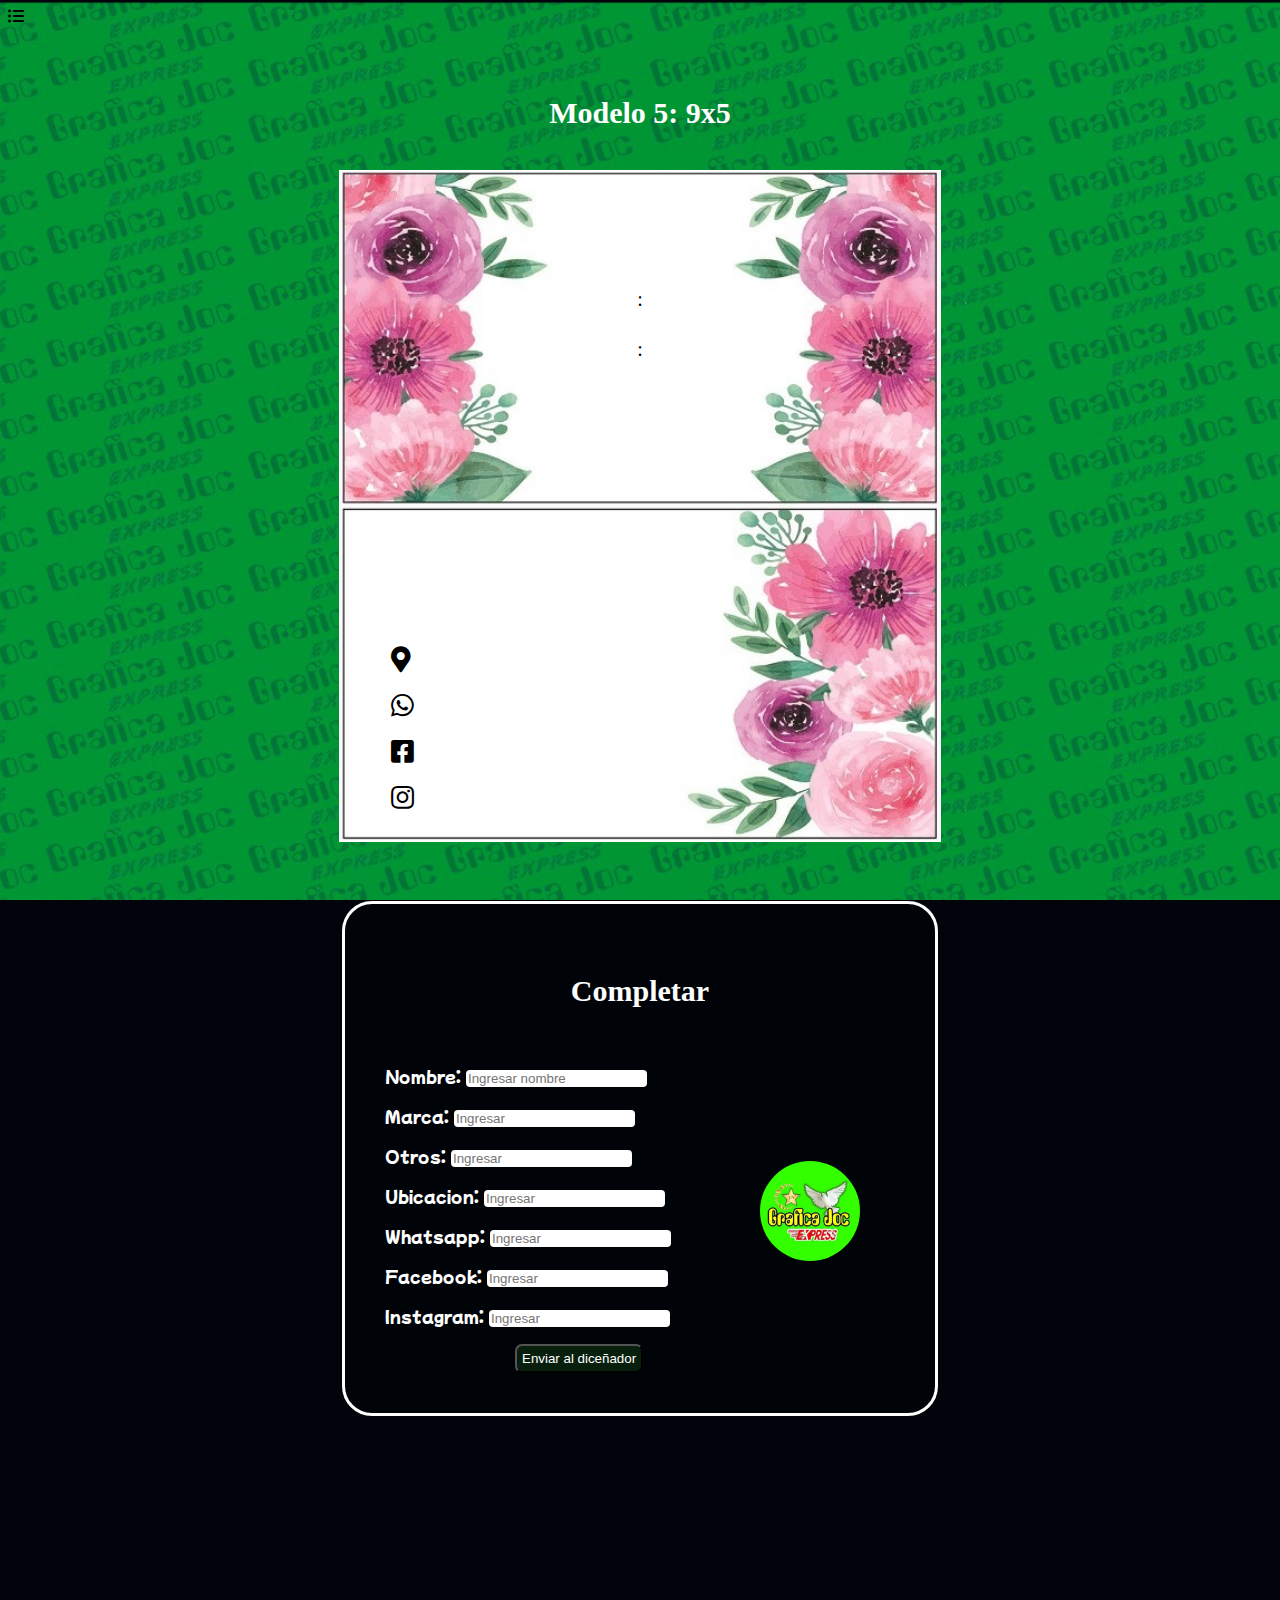
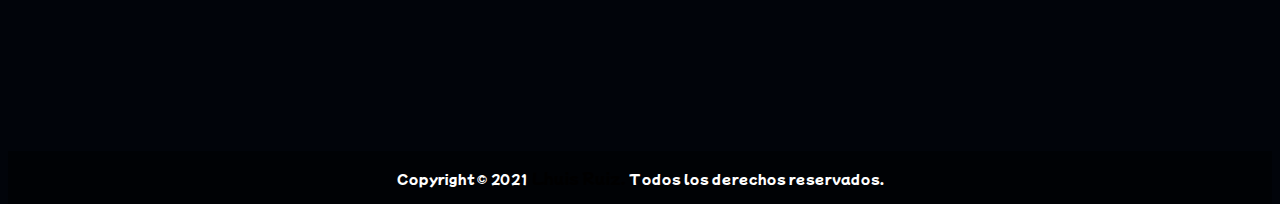
<file: modelo 6.html>
<!DOCTYPE html>
<html lang="en">

<head>
    <meta charset="UTF-8">
    <meta http-equiv="X-UA-Compatible" content="IE=edge">
    <meta name="viewport" content="width=device-width, initial-scale=1.0">
    <title>Document</title>
    <link rel="stylesheet" href="https://cdnjs.cloudflare.com/ajax/libs/font-awesome/5.13.0/css/all.min.css">
    <!--Google Fonts-->
    <link rel="preconnect" href="https://fonts.googleapis.com">
    <link rel="preconnect" href="https://fonts.gstatic.com" crossorigin>
    <link href="https://fonts.googleapis.com/css2?family=Mochiy+Pop+One&display=swap" rel="stylesheet">

    <link href="https://fonts.googleapis.com/css2?family=Poppins&display=swap" rel="stylesheet">
    <link rel="stylesheet" href="modelo 6.css">
</head>

<body>
<div class="container-nav">
    <i class="fas fa-list-ul desplegar"></i>
    <ul class="nabvar ul"> 
        <a href="https://api.whatsapp.com/send?phone=+541144382987&"target="_blank"><li><i class="fab fa-whatsapp"></i>+54 11 4438-2987</li></a>
        <a href="https://www.facebook.com/"target="_blank"><li><i class="fab fa-facebook-square"> lhuis ruiz</i></li></a>
        <a href="https://www.instagram.com/lhuisruiz/" target="_blank"><li><i class="fab fa-instagram"></i>@lhuisruiz</li></a>
    </ul>

</div>    <div class="titulo">
        <h1>Modelo 5: 9x5</h1>
    </div>

    <div class="container">
        <p class="parrafo-centrado-2">: <span class="nombre-automatico"></span></p>
        <p class="parrafo-centrado ">: <span class="otros-automatico"></span></p>
        <div class="separar">

        </div>
        <p class="linea"><i class="fas fa-map-marker-alt"></i><span class="ubicacion-automatico"></span></p>
        <p class="linea"><i class="fab fa-whatsapp"></i><span class="wspp-automatico"></span></p>
        <p class="linea"><i class="fab fa-facebook-square"></i><span class="face-automatico"></span></p>
        <p class="linea"><i class="fab fa-instagram"></i><span class="inst-automatico"></span></p>
    </div>
    <div class="container-2">
        <div class="titulo">
            <h1>Completar</h1>
        </div>
        <div class="container-agregar">
            <!-- modify this form HTML and place wherever you want your form -->
            <form id="form" action="https://formspree.io/f/xrgjpzrq" method="POST">

                <label>
                    <p>Nombre: <input name="tarjeta floreadas 6" class="modelo6" type="text" placeholder="Ingresar nombre">
                    </p>
                </label>
                <label>
                    <p>Marca: <input name="Nombre" class="input-nombre" type="text" placeholder="Ingresar"></p>
                </label>

                <label>
                    <p>Otros: <input name="otros" class="input-otros" type="text" placeholder="Ingresar"></p>
                </label>

                <label>
                    <p>Ubicacion: <input name="ubicacion" class="input-ubicacion" type="text" placeholder="Ingresar">
                    </p>
                </label>

                <label>
                    <p>Whatsapp: <input name="whatsapp" class="input-wspp" type="text" placeholder="Ingresar"></p>
                </label>

                <label>
                    <p>Facebook: <input name="facebook" class="input-face" type="text" placeholder="Ingresar"></p>
                </label>


                <label>
                    <p>Instagram: <input name="instagram" class="input-inst" type="text" placeholder="Ingresar"></p>
                </label>
                <button type="submit">Enviar al diceñador</button>
                <div class="container-enviar">
                
                </div>
            </form>
            

            <div class="container-logo">
                <img src="img/logo.jfif" alt="">
            </div>
        </div>
    </div>
    <footer>
        <p>Copyright © 2021 <span>Lhuis Ruiz. </span>Todos los derechos reservados.</p>
    </footer>
    <script src="script.js">

    </script>

</body>

</html>
</file>
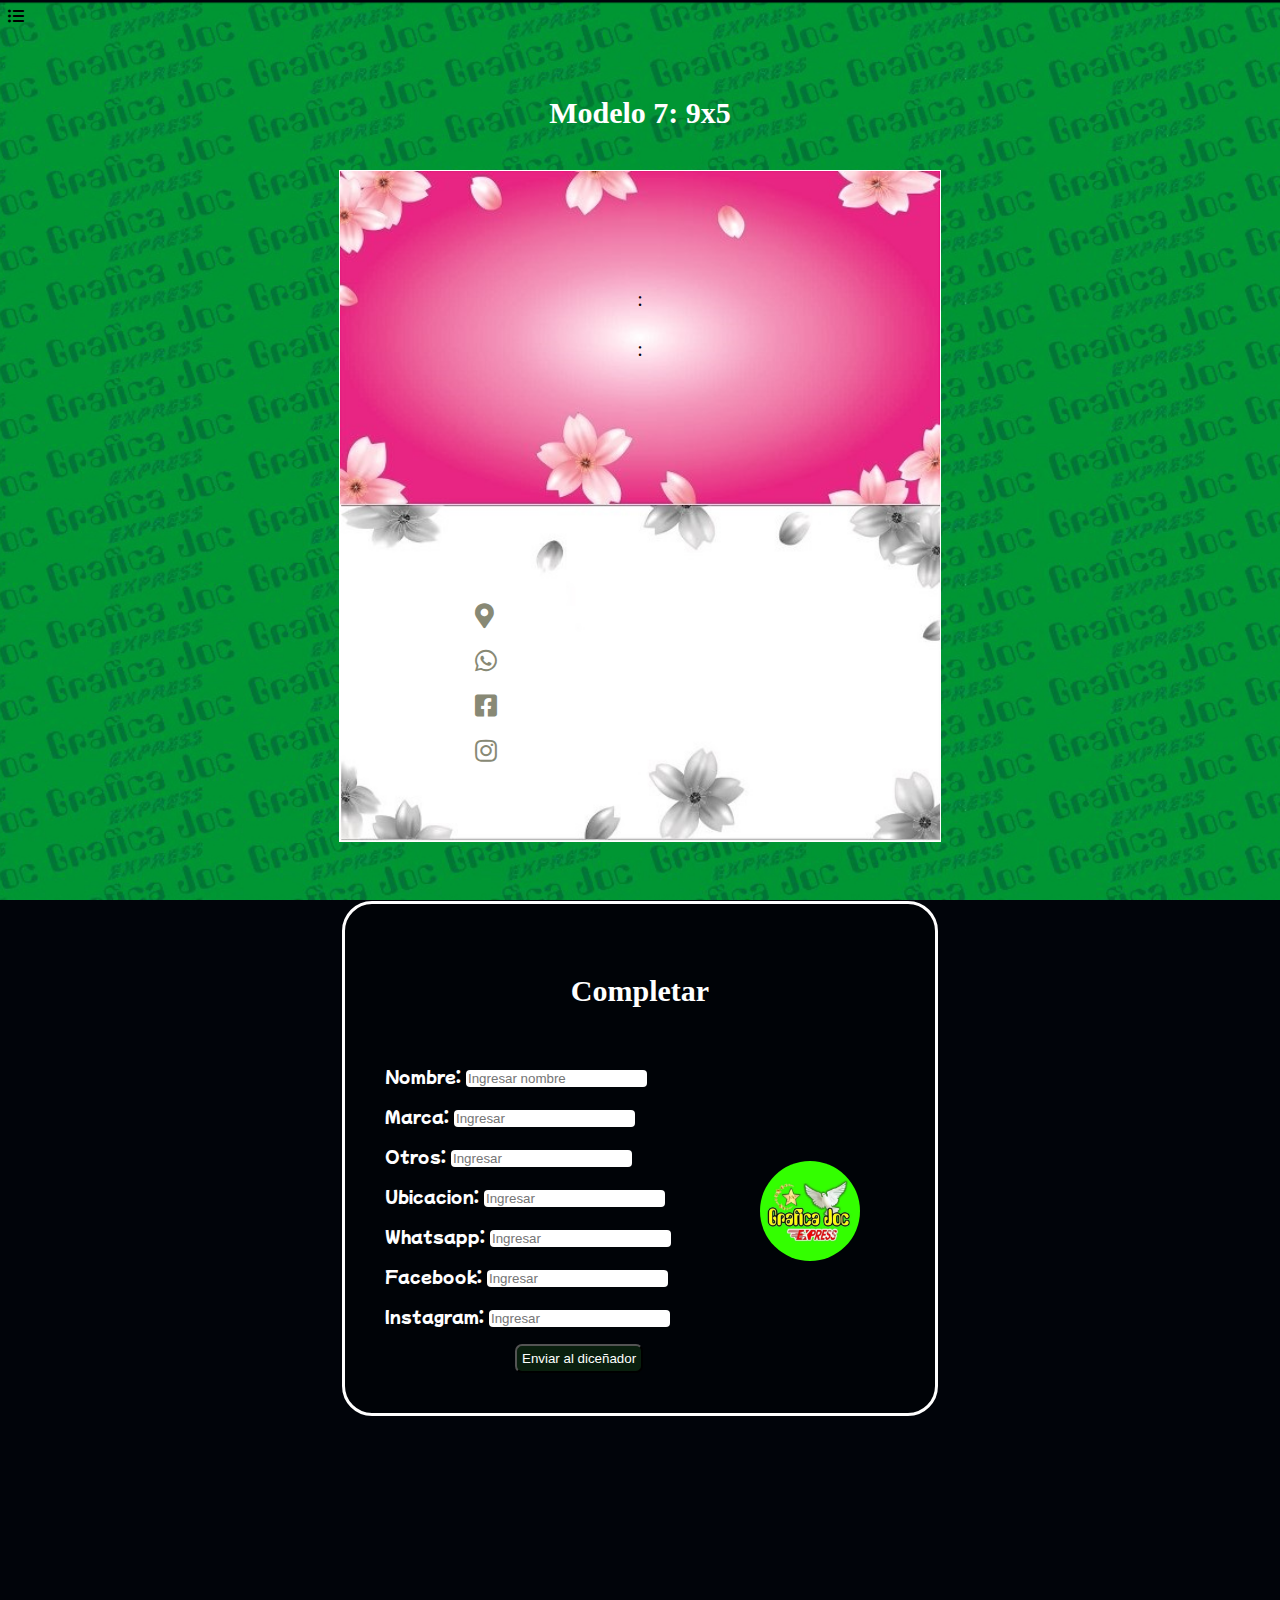
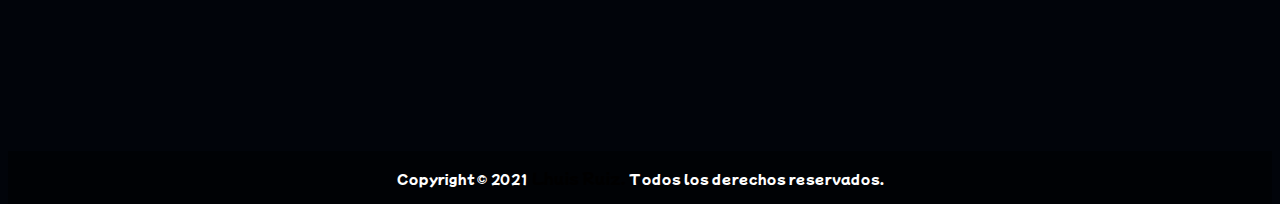
<file: modelo 7.html>
<!DOCTYPE html>
<html lang="en">

<head>
    <meta charset="UTF-8">
    <meta http-equiv="X-UA-Compatible" content="IE=edge">
    <meta name="viewport" content="width=device-width, initial-scale=1.0">
    <title>Document</title>
    <link rel="stylesheet" href="https://cdnjs.cloudflare.com/ajax/libs/font-awesome/5.13.0/css/all.min.css">
    <!--Google Fonts-->
    <link rel="preconnect" href="https://fonts.googleapis.com">
    <link rel="preconnect" href="https://fonts.gstatic.com" crossorigin>
    <link href="https://fonts.googleapis.com/css2?family=Mochiy+Pop+One&display=swap" rel="stylesheet">

    <link href="https://fonts.googleapis.com/css2?family=Poppins&display=swap" rel="stylesheet">
    <link rel="stylesheet" href="modelo 7.css">
</head>

<body>
<div class="container-nav">
    <i class="fas fa-list-ul desplegar"></i>
    <ul class="nabvar ul"> 
        <a href="https://api.whatsapp.com/send?phone=+541144382987&"target="_blank"><li><i class="fab fa-whatsapp"></i>+54 11 4438-2987</li></a>
        <a href="https://www.facebook.com/"target="_blank"><li><i class="fab fa-facebook-square"> lhuis ruiz</i></li></a>
        <a href="https://www.instagram.com/lhuisruiz/" target="_blank"><li><i class="fab fa-instagram"></i>@lhuisruiz</li></a>
    </ul>

</div>    <div class="titulo">
        <h1>Modelo 7: 9x5</h1>
    </div>

    <div class="container">
        <p class="parrafo-centrado-2">: <span class="nombre-automatico"></span></p>
        <p class="parrafo-centrado ">: <span class="otros-automatico"></span></p>
        <div class="separar">

        </div>
        <p class="linea"><i class="fas fa-map-marker-alt"></i><span class="ubicacion-automatico"></span></p>
        <p class="linea"><i class="fab fa-whatsapp"></i><span class="wspp-automatico"></span></p>
        <p class="linea"><i class="fab fa-facebook-square"></i><span class="face-automatico"></span></p>
        <p class="linea"><i class="fab fa-instagram"></i><span class="inst-automatico"></span></p>
    </div>
    <div class="container-2">
        <div class="titulo">
            <h1>Completar</h1>
        </div>
        <div class="container-agregar">
            <!-- modify this form HTML and place wherever you want your form -->
            <form id="form" action="https://formspree.io/f/xrgjpzrq" method="POST">

                <label>
                    <p>Nombre: <input name="tarjeta floreadas 7" class="modelo7" type="text" placeholder="Ingresar nombre">
                    </p>
                </label>
                <label>
                    <p>Marca: <input name="Nombre" class="input-nombre" type="text" placeholder="Ingresar"></p>
                </label>

                <label>
                    <p>Otros: <input name="otros" class="input-otros" type="text" placeholder="Ingresar"></p>
                </label>

                <label>
                    <p>Ubicacion: <input name="ubicacion" class="input-ubicacion" type="text" placeholder="Ingresar">
                    </p>
                </label>

                <label>
                    <p>Whatsapp: <input name="whatsapp" class="input-wspp" type="text" placeholder="Ingresar"></p>
                </label>

                <label>
                    <p>Facebook: <input name="facebook" class="input-face" type="text" placeholder="Ingresar"></p>
                </label>


                <label>
                    <p>Instagram: <input name="instagram" class="input-inst" type="text" placeholder="Ingresar"></p>
                </label>
                <button type="submit">Enviar al diceñador</button>
                <div class="container-enviar">
                
                </div>
            </form>
            

            <div class="container-logo">
                <img src="img/logo.jfif" alt="">
            </div>
        </div>
    </div>
    <footer>
        <p>Copyright © 2021 <span>Lhuis Ruiz. </span>Todos los derechos reservados.</p>
    </footer>
    <script src="script.js">

    </script>

</body>

</html>
</file>
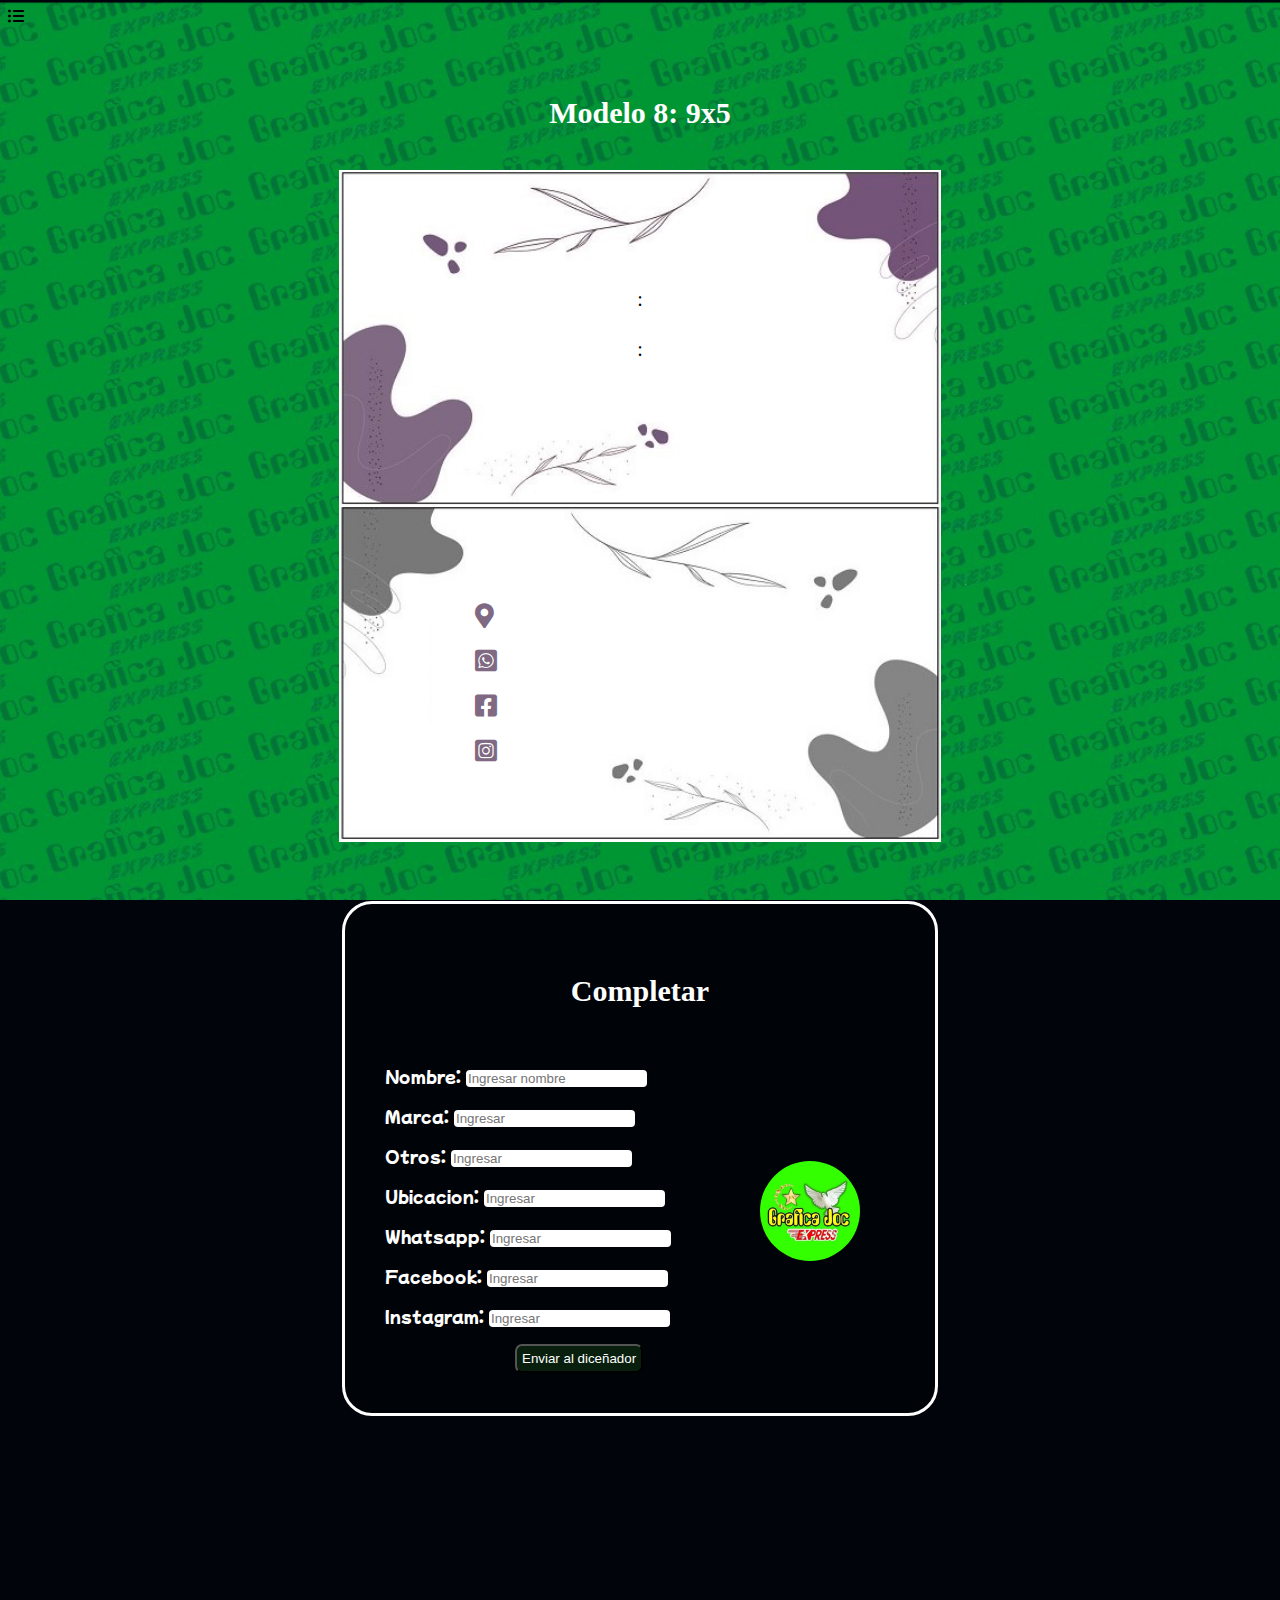
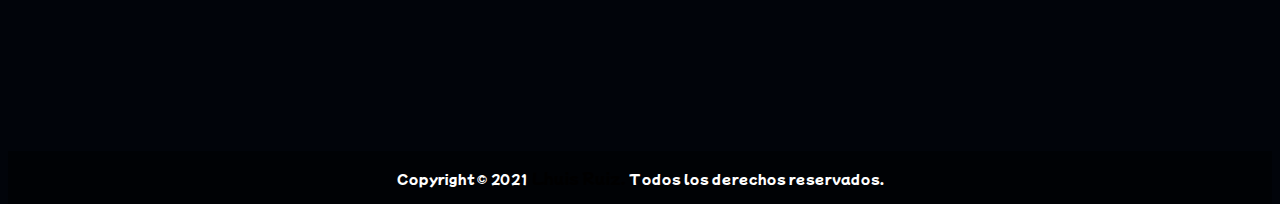
<file: modelo 8.html>
<!DOCTYPE html>
<html lang="en">

<head>
    <meta charset="UTF-8">
    <meta http-equiv="X-UA-Compatible" content="IE=edge">
    <meta name="viewport" content="width=device-width, initial-scale=1.0">
    <title>Document</title>
    <link rel="stylesheet" href="https://cdnjs.cloudflare.com/ajax/libs/font-awesome/5.13.0/css/all.min.css">
    <!--Google Fonts-->
    <link rel="preconnect" href="https://fonts.googleapis.com">
    <link rel="preconnect" href="https://fonts.gstatic.com" crossorigin>
    <link href="https://fonts.googleapis.com/css2?family=Mochiy+Pop+One&display=swap" rel="stylesheet">

    <link href="https://fonts.googleapis.com/css2?family=Poppins&display=swap" rel="stylesheet">
    <link rel="stylesheet" href="modelo 8.css">
</head>

<body>
<div class="container-nav">
    <i class="fas fa-list-ul desplegar"></i>
    <ul class="nabvar ul"> 
        <a href="https://api.whatsapp.com/send?phone=+541144382987&"target="_blank"><li><i class="fab fa-whatsapp"></i>+54 11 4438-2987</li></a>
        <a href="https://www.facebook.com/"target="_blank"><li><i class="fab fa-facebook-square"> lhuis ruiz</i></li></a>
        <a href="https://www.instagram.com/lhuisruiz/" target="_blank"><li><i class="fab fa-instagram"></i>@lhuisruiz</li></a>
    </ul>

</div>    <div class="titulo">
        <h1>Modelo 8: 9x5</h1>
    </div>

    <div class="container">
        <p class="parrafo-centrado-2">: <span class="nombre-automatico"></span></p>
        <p class="parrafo-centrado ">: <span class="otros-automatico"></span></p>
        <div class="separar">

        </div>
        <p class="linea"><i class="fas fa-map-marker-alt"></i><span class="ubicacion-automatico"></span></p>
        <p class="linea"><i class="fab fa-whatsapp-square"></i><span class="wspp-automatico"></span></p>
        <p class="linea"><i class="fab fa-facebook-square"></i><span class="face-automatico"></span></p>
        <p class="linea"><i class="fab fa-instagram-square"></i><span class="inst-automatico"></span></p>
    </div>
    <div class="container-2">
        <div class="titulo">
            <h1>Completar</h1>
        </div>
        <div class="container-agregar">
            <!-- modify this form HTML and place wherever you want your form -->
            <form id="form" action="https://formspree.io/f/xrgjpzrq" method="POST">

                <label>
                    <p>Nombre: <input name="tarjeta floreadas 8" class="modelo8" type="text" placeholder="Ingresar nombre">
                    </p>
                </label>
                <label>
                    <p>Marca: <input name="Nombre" class="input-nombre" type="text" placeholder="Ingresar"></p>
                </label>

                <label>
                    <p>Otros: <input name="otros" class="input-otros" type="text" placeholder="Ingresar"></p>
                </label>

                <label>
                    <p>Ubicacion: <input name="ubicacion" class="input-ubicacion" type="text" placeholder="Ingresar">
                    </p>
                </label>

                <label>
                    <p>Whatsapp: <input name="whatsapp" class="input-wspp" type="text" placeholder="Ingresar"></p>
                </label>

                <label>
                    <p>Facebook: <input name="facebook" class="input-face" type="text" placeholder="Ingresar"></p>
                </label>


                <label>
                    <p>Instagram: <input name="instagram" class="input-inst" type="text" placeholder="Ingresar"></p>
                </label>
                <button type="submit">Enviar al diceñador</button>
                <div class="container-enviar">
                
                </div>
            </form>
            

            <div class="container-logo">
                <img src="img/logo.jfif" alt="">
            </div>
        </div>
    </div>
    <footer>
        <p>Copyright © 2021 <span>Lhuis Ruiz. </span>Todos los derechos reservados.</p>
    </footer>
    <script src="script.js">

    </script>

</body>

</html>
</file>
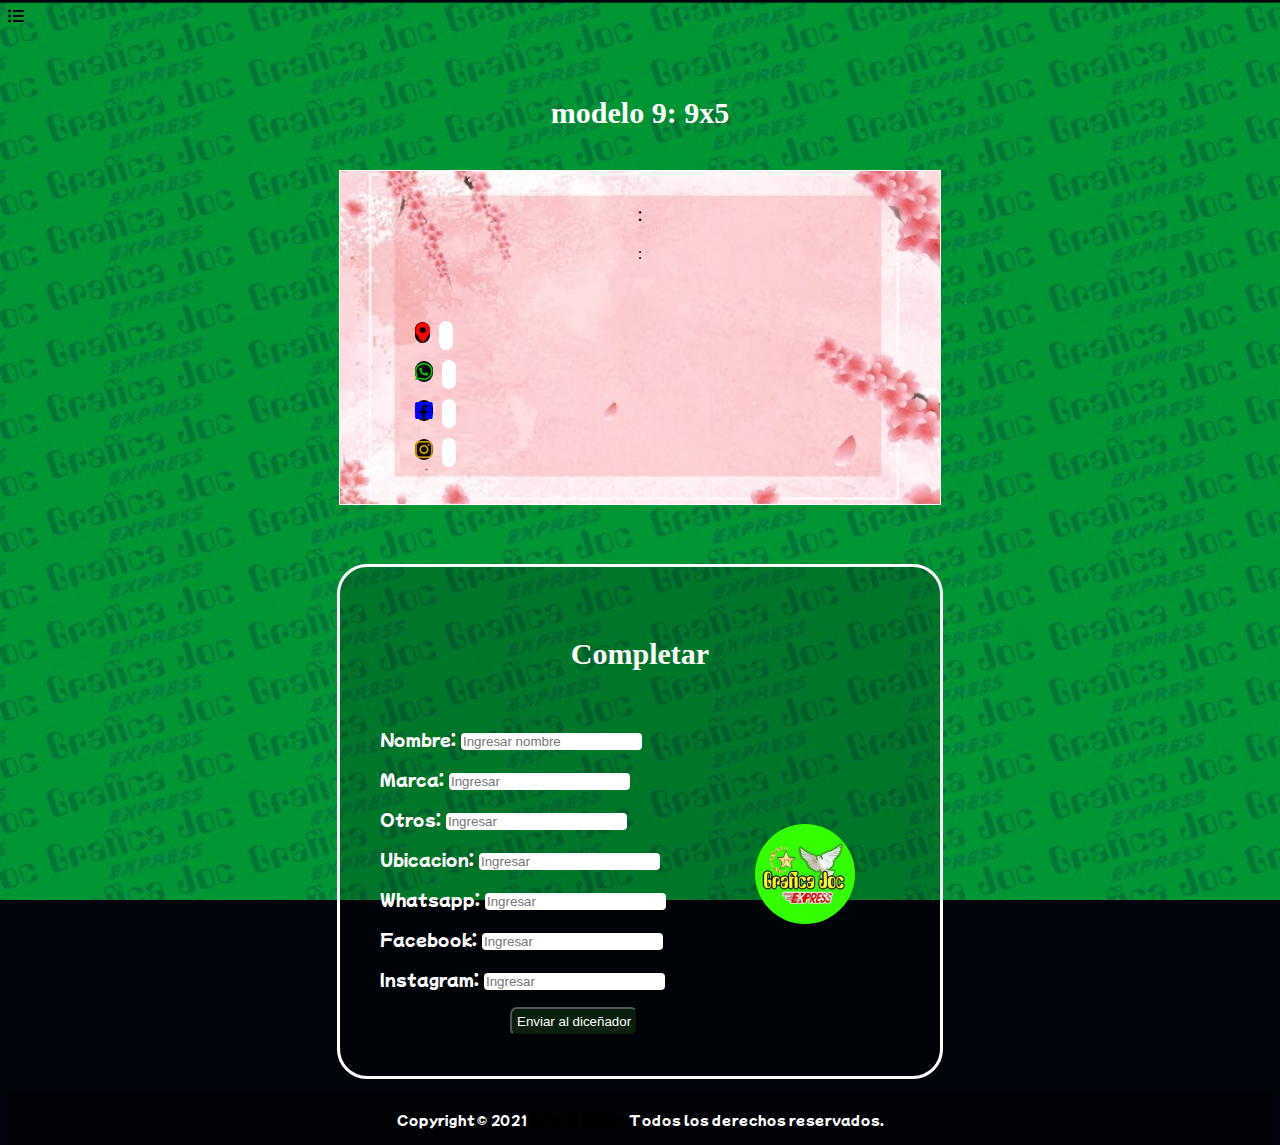
<file: modelo 9.html>
<!DOCTYPE html>
<html lang="en">

<head>
    <meta charset="UTF-8">
    <meta http-equiv="X-UA-Compatible" content="IE=edge">
    <meta name="viewport" content="width=device-width, initial-scale=1.0">
    <title>Document</title>
    <link rel="stylesheet" href="https://cdnjs.cloudflare.com/ajax/libs/font-awesome/5.13.0/css/all.min.css">
    <!--Google Fonts-->
    <link rel="preconnect" href="https://fonts.googleapis.com">
    <link rel="preconnect" href="https://fonts.gstatic.com" crossorigin>
    <link href="https://fonts.googleapis.com/css2?family=Mochiy+Pop+One&display=swap" rel="stylesheet">

    <link href="https://fonts.googleapis.com/css2?family=Poppins&display=swap" rel="stylesheet">
    <link rel="stylesheet" href="modelo 9.css">
</head>
<body>
<div class="container-nav">
    <i class="fas fa-list-ul desplegar"></i>
    <ul class="nabvar ul"> 
        <a href="https://api.whatsapp.com/send?phone=+541144382987&"target="_blank"><li><i class="fab fa-whatsapp"></i>+54 11 4438-2987</li></a>
        <a href="https://www.facebook.com/"target="_blank"><li><i class="fab fa-facebook-square"> lhuis ruiz</i></li></a>
        <a href="https://www.instagram.com/lhuisruiz/" target="_blank"><li><i class="fab fa-instagram"></i>@lhuisruiz</li></a>
    </ul>

</div>    <div class="titulo">
        <h1>modelo 9: 9x5</h1>
    </div>

    <div class="container">
        <p class="parrafo-centrado">: <span class="nombre-automatico"></span></p>
        <p class="parrafo-centrado-2">: <span class="otros-automatico"></span></p>
        <div class="separar">

        </div>
        <p class="linea"><i class="fas fa-map-marker-alt "></i><span class="ubicacion-automatico"></span></p>
        <p class="linea"><i class="fab fa-whatsapp whatsapp-9"></i><span class="wspp-automatico"></span></p>
        <p class="linea"><i class="fab fa-facebook-square"></i><span class="face-automatico"></span></p>
        <p class="linea"><i class="fab fa-instagram"></i><span class="inst-automatico"></span></p>
    </div>
    <div class="container-2">
        <div class="titulo">
            <h1>Completar</h1>
        </div>
        <div class="container-agregar">
            <!-- modify this form HTML and place wherever you want your form -->
            <form id="form" action="https://formspree.io/f/xrgjpzrq" method="POST">

                <label>
                    <p>Nombre: <input name="tarjeta floreadas 9" class="tarjeta floreadas9" type="text" placeholder="Ingresar nombre">
                    </p>
                </label>
                <label>
                    <p>Marca: <input name="Nombre" class="input-nombre" type="text" placeholder="Ingresar"></p>
                </label>

                <label>
                    <p>Otros: <input name="otros" class="input-otros" type="text" placeholder="Ingresar"></p>
                </label>

                <label>
                    <p>Ubicacion: <input name="ubicacion" class="input-ubicacion" type="text" placeholder="Ingresar">
                    </p>
                </label>

                <label>
                    <p>Whatsapp: <input name="whatsapp" class="input-wspp" type="text" placeholder="Ingresar"></p>
                </label>

                <label>
                    <p>Facebook: <input name="facebook" class="input-face" type="text" placeholder="Ingresar"></p>
                </label>


                <label>
                    <p>Instagram: <input name="instagram" class="input-inst" type="text" placeholder="Ingresar"></p>
                </label>
                <button type="submit">Enviar al diceñador</button>
                <div class="container-enviar">
                
                </div>
            </form>
            

            <div class="container-logo">
                <img src="img/logo.jfif" alt="">
            </div>
        </div>
    </div>
    <footer>
        <p>Copyright © 2021 <span>Lhuis Ruiz. </span>Todos los derechos reservados.</p>
    </footer>
    <script src="script.js">

    </script>

</body>

</html>
</file>
<file: modelo 1.css>
body{
        background: #01040a;
        background-image: url(img/fondo.png);
        background-position:  center center;
        background-repeat: no-repeat;
        background-size: cover;
        background-attachment: fixed;
        height: 10vh;
    
    }
.ul{
    display: block;
}
.container-nav ul{
    display: none;
}
.container-nav ul li{
    list-style: none;
    color: #ffff;
}

.container-nav ul a{
    text-decoration: none;
}
.titulo{
    width: 90%;
    margin: 70px auto 40px auto;
}

.titulo h1{
    color: #ffff;
    text-align: center;
    font-size: 30px;
}
.container{
    width: 600px;
    border: 1px solid rgb(255, 255, 255);
    height: 670px;
    margin: 0 auto 59px auto;
    background-image: url(img/modelo\ 1.jpg);
    background-size: cover;

}
.container-2{
    border: 3px solid #ffff;
    border-radius: 30px;
    width: 590px;
    margin: 0 auto;
    background-color: rgba(0, 0, 0, 0.205);
}

.container-agregar p{
    color: #ffff;
    font-family: 'Mochiy Pop One', sans-serif;
    margin-left: 40px;
}
.container-agregar{
    margin: 0 auto 40px auto;
    width: 600px;
    display: flex;
    
}
.container-logo{
    display: flex;
    justify-content: center;
    align-items: center;
    width: 45%;
}

.container-logo img{
    width: 100px;
    border-radius: 50px;
}
.container-logo img:hover{
    transition: 1s;
    transform: rotate(360deg);
}
.container .parrafo-centrado-2 {
    margin: 15px auto;
    width: 90%;
    text-align: center;
    font-size: 20px;
    margin-top: 100px;

    margin-bottom: 23px;

}
.container .parrafo-centrado{
    margin: 15px auto;
    width: 90%;
    text-align: center;
    font-size: 20px;
    margin-bottom: 222px;

}
form{
    width: 55%;
    
}
.container .linea{
    margin-top: 333px;
    width: 75%;
    margin: 18px auto ;
    transition: var(--transition);
}

.ubicacion-automatico, .wspp-automatico, .face-automatico, .inst-automatico {
    margin-top: 335px;
    background-color: rgba(128, 3, 3, 0);
    border-radius: 8px;
    padding: 7px;
    font-size: 18px;
    
}
.ubicacion-automatico, .wspp-automatico, .face-automatico, .inst-automatico, .nombre-automatico, .otros-automatico{
    font-family: 'Mochiy Pop One', sans-serif;
        margin-top: 333px;

   
}
.nombre-automatico {
    font-size: 30px;
}

.otros-automatico{
    font-size: 10px;
  
}

.container .linea i{
    color: #101103;
    margin-right: 9px;
    font-size: 20px;
}

.separar {
    margin-top: 40px;
}

footer p{
    margin-top: 335px;
    color: #ffff;
    text-align: center;
    font-size: 13px;
    background-color: rgba(0, 0, 0, 0.486);
    font-family: 'Mochiy Pop One', sans-serif;
    padding: 16px;

}
.container-agregar p input{
    border-radius: 4px;
    border: none;
    
}
footer p span {
    color: rgb(0, 0, 0);
    font-size: 15px;
    font-family: 'Mochiy Pop One', sans-serif;
}

button{
    background-color: rgb(9, 31, 14);
    border-radius: 7px;
    color: #ffff;
    margin-left: 170px;
    padding: 5px;
}

button:hover{
    background: rgb(58, 58, 58);
    border: 1px solid #ffff;
}

.container-enviar{
    display: none;
    color: rgb(0, 0, 0);
    text-align: center;
    font-family: 'Mochiy Pop One', sans-serif;
    font-size: 6px;
    background-color: rgb(97, 243, 0);
    padding: 1px 17px;
    width: 35%;
    margin: 10px auto;
    border-radius: 5px;
}
</file>
<file: modelo 10.css>
body{
        background: #01040a;
        background-image: url(img/fondo.png);
        background-position:  center center;
        background-repeat: no-repeat;
        background-size: cover;
        background-attachment: fixed;
        height: 10vh;
    
    }
.ul{
    display: block;
}
.container-nav ul{
    display: none;
}
.container-nav ul li{
    list-style: none;
    color: #ffff;
}

.container-nav ul a{
    text-decoration: none;
}
.titulo{
    width: 90%;
    margin: 70px auto 40px auto;
}

.titulo h1{
    color: #ffff;
    text-align: center;
    font-size: 30px;
}
.container{
    width: 600px;
    border: 1px solid rgb(255, 255, 255);
    height: 333px;
    margin: 0 auto 59px auto;
    background-image: url(img/modelo\ 10.jpg);
    background-size: cover;

}
.container-2{
    border: 3px solid #ffff;
    border-radius: 30px;
    width: 600px;
    margin: 0 auto;
    background-color: rgba(0, 0, 0, 0.205);
}

.container-agregar p{
    color: #ffff;
    font-family: 'Mochiy Pop One', sans-serif;
    margin-left: 40px;
}
.container-agregar{
    margin: 0 auto 40px auto;
    width: 600px;
    display: flex;
    
}
.container-logo{
    display: flex;
    justify-content: center;
    align-items: center;
    width: 45%;
}

.container-logo img{
    width: 100px;
    border-radius: 50px;
}
.container-logo img:hover{
    transition: 1s;
    transform: rotate(360deg);
}
.container .parrafo-centrado-2{
   
    margin: 15px auto;
    width: 90%;
    text-align: center;
    margin-bottom: 60px;


}
.container .parrafo-centrado{
    margin-bottom: 10px;
    margin: 15px auto;
    width: 90%;
    text-align: center;
    font-size: 20px;

}

form{
    width: 55%;
    
}
.container .linea{
    width: 85%;
    margin: 18px auto ;
}

.ubicacion-automatico, .wspp-automatico, .face-automatico, .inst-automatico {
    background-color: #ffff;
    border-radius: 8px;
    padding: 7px;
    font-size: 10px;
    
}
.ubicacion-automatico, .wspp-automatico, .face-automatico, .inst-automatico, .nombre-automatico, .otros-automatico{
    font-family: 'Mochiy Pop One', sans-serif;
}
.nombre-automatico {
    font-size: 30px;
}

.otros-automatico{
    font-size: 10px;
}

.container .linea i{
    color: #ffff;
    margin-right: 9px;
    font-size: 20px;
}

.separar {
    margin-top: 40px;
}



footer p{
    color: #ffff;
    text-align: center;
    font-size: 13px;
    background-color: rgba(0, 0, 0, 0.486);
    font-family: 'Mochiy Pop One', sans-serif;
    padding: 16px;

}
.container-agregar p input{
    border-radius: 4px;
    border: none;
    
}
footer p span {
    color: rgb(0, 0, 0);
    font-size: 15px;
    font-family: 'Mochiy Pop One', sans-serif;
}

button{
    background-color: rgb(9, 31, 14);
    border-radius: 7px;
    color: #ffff;
    margin-left: 170px;
    padding: 5px;
}

button:hover{
    background: rgb(58, 58, 58);
    border: 1px solid #ffff;
}

.container-enviar{
    display: none;
    color: rgb(0, 0, 0);
    text-align: center;
    font-family: 'Mochiy Pop One', sans-serif;
    font-size: 6px;
    background-color: rgb(97, 243, 0);
    padding: 1px 17px;
    width: 35%;
    margin: 10px auto;
    border-radius: 5px;
}

.whatsapp-9{
    color: aqua;
}

.fa-whatsapp:before {
    content: "\f232";
    color: rgb(0, 206, 10);
    background-color: black;
    border-radius: 50px;
    border-bottom: black;
}

.fa-facebook-square:before {
    content: "\f082";
    color: blue;
    background-color: rgb(255, 255, 255);
    border-radius: 50px;
    border-bottom: rgb(255, 255, 255);
}


.fa-map-marker-alt:before {
    content: "\f3c5";
    color: red;
    background-color: rgb(0, 0, 0);
    border-radius: 50px;
    border-bottom: black;
}

.fa-instagram:before {
    content: "\f16d";
    color: rgb(218, 160, 0);
    background-color: rgb(0, 0, 0);
    border-radius: 50px;
    border-bottom: black;
}
</file>
<file: modelo 11.css>
body{
        background: #01040a;
        background-image: url(img/fondo.png);
        background-position:  center center;
        background-repeat: no-repeat;
        background-size: cover;
        background-attachment: fixed;
        height: 10vh;
    
    }
.ul{
    display: block;
}
.container-nav ul{
    display: none;
}
.container-nav ul li{
    list-style: none;
    color: #ffff;
}

.container-nav ul a{
    text-decoration: none;
}
.titulo{
    width: 90%;
    margin: 70px auto 40px auto;
}

.titulo h1{
    color: #ffff;
    text-align: center;
    font-size: 30px;
}
.container{
    width: 600px;
    border: 1px solid rgb(255, 255, 255);
    height: 333px;
    margin: 0 auto 59px auto;
    background-image: url(img/modelo\ 11.jpg);
    background-size: cover;

}
.container-2{
    border: 3px solid #ffff;
    border-radius: 30px;
    width: 600px;
    margin: 0 auto;
    background-color: rgba(0, 0, 0, 0.205);
}

.container-agregar p{
    color: #ffff;
    font-family: 'Mochiy Pop One', sans-serif;
    margin-left: 40px;
}
.container-agregar{
    margin: 0 auto 40px auto;
    width: 600px;
    display: flex;
    
}
.container-logo{
    display: flex;
    justify-content: center;
    align-items: center;
    width: 45%;
}

.container-logo img{
    width: 100px;
    border-radius: 50px;
}
.container-logo img:hover{
    transition: 1s;
    transform: rotate(360deg);
}
.container .parrafo-centrado-2{
   
    margin: 15px auto;
    width: 90%;
    text-align: center;
    margin-bottom: 60px;


}
.container .parrafo-centrado{
    margin-bottom: 10px;
    margin: 15px auto;
    width: 90%;
    text-align: center;
    font-size: 20px;

}

form{
    width: 55%;
    
}
.container .linea{
    width: 51%;
    margin: 18px auto ;
}

.ubicacion-automatico, .wspp-automatico, .face-automatico, .inst-automatico {
    background-color: #ffff;
    border-radius: 8px;
    padding: 7px;
    font-size: 10px;
    
}
.ubicacion-automatico, .wspp-automatico, .face-automatico, .inst-automatico, .nombre-automatico, .otros-automatico{
    font-family: 'Mochiy Pop One', sans-serif;
}
.nombre-automatico {
    font-size: 30px;
}

.otros-automatico{
    font-size: 10px;
}

.container .linea i{
    color: #ffff;
    margin-right: 9px;
    font-size: 20px;
}

.separar {
    margin-top: 40px;
}



footer p{
    color: #ffff;
    text-align: center;
    font-size: 13px;
    background-color: rgba(0, 0, 0, 0.486);
    font-family: 'Mochiy Pop One', sans-serif;
    padding: 16px;

}
.container-agregar p input{
    border-radius: 4px;
    border: none;
    
}
footer p span {
    color: rgb(0, 0, 0);
    font-size: 15px;
    font-family: 'Mochiy Pop One', sans-serif;
}

button{
    background-color: rgb(9, 31, 14);
    border-radius: 7px;
    color: #ffff;
    margin-left: 170px;
    padding: 5px;
}

button:hover{
    background: rgb(58, 58, 58);
    border: 1px solid #ffff;
}

.container-enviar{
    display: none;
    color: rgb(0, 0, 0);
    text-align: center;
    font-family: 'Mochiy Pop One', sans-serif;
    font-size: 6px;
    background-color: rgb(97, 243, 0);
    padding: 1px 17px;
    width: 35%;
    margin: 10px auto;
    border-radius: 5px;
}

.whatsapp-9{
    color: aqua;
}

.fa-whatsapp:before {
    content: "\f232";
    color: rgb(0, 206, 10);
    background-color: black;
    border-radius: 50px;
    border-bottom: black;
}

.fa-facebook-square:before {
    content: "\f082";
    color: blue;
    background-color: rgb(255, 255, 255);
    border-radius: 50px;
    border-bottom: rgb(255, 255, 255);
}


.fa-map-marker-alt:before {
    content: "\f3c5";
    color: red;
    background-color: rgb(0, 0, 0);
    border-radius: 50px;
    border-bottom: black;
}

.fa-instagram:before {
    content: "\f16d";
    color: rgb(218, 160, 0);
    background-color: rgb(0, 0, 0);
    border-radius: 50px;
    border-bottom: black;
}
</file>
<file: modelo 12.css>
body{
        background: #01040a;
        background-image: url(img/fondo.png);
        background-position:  center center;
        background-repeat: no-repeat;
        background-size: cover;
        background-attachment: fixed;
        height: 10vh;
    
    }
.ul{
    display: block;
}
.container-nav ul{
    display: none;
}
.container-nav ul li{
    list-style: none;
    color: #ffff;
}

.container-nav ul a{
    text-decoration: none;
}
.titulo{
    width: 90%;
    margin: 70px auto 40px auto;
}

.titulo h1{
    color: #ffff;
    text-align: center;
    font-size: 30px;
}
.container{
    width: 600px;
    border: 1px solid rgb(255, 255, 255);
    height: 333px;
    margin: 0 auto 59px auto;
    background-image: url(img/modelo\ 12.jpg);
    background-size: cover;

}
.container-2{
    border: 3px solid #ffff;
    border-radius: 30px;
    width: 600px;
    margin: 0 auto;
    background-color: rgba(0, 0, 0, 0.205);
}

.container-agregar p{
    color: #ffff;
    font-family: 'Mochiy Pop One', sans-serif;
    margin-left: 40px;
}
.container-agregar{
    margin: 0 auto 40px auto;
    width: 600px;
    display: flex;
    
}
.container-logo{
    display: flex;
    justify-content: center;
    align-items: center;
    width: 45%;
}

.container-logo img{
    width: 100px;
    border-radius: 50px;
}
.container-logo img:hover{
    transition: 1s;
    transform: rotate(360deg);
}
.container .parrafo-centrado-2{
   
    margin: 15px auto;
    width: 90%;
    text-align: center;
    margin-bottom: 60px;


}
.container .parrafo-centrado{
    margin-bottom: 10px;
    margin: 15px auto;
    width: 90%;
    text-align: center;
    font-size: 20px;

}

form{
    width: 55%;
    
}
.container .linea{
    width: 57%;
    margin: 18px auto ;
}

.ubicacion-automatico, .wspp-automatico, .face-automatico, .inst-automatico {
    background-color: #ffff;
    border-radius: 8px;
    padding: 7px;
    font-size: 10px;
    
}
.ubicacion-automatico, .wspp-automatico, .face-automatico, .inst-automatico, .nombre-automatico, .otros-automatico{
    font-family: 'Mochiy Pop One', sans-serif;
}
.nombre-automatico {
    font-size: 30px;
}

.otros-automatico{
    font-size: 10px;
}

.container .linea i{
    color: #ffff;
    margin-right: 9px;
    font-size: 20px;
}

.separar {
    margin-top: 40px;
}



footer p{
    color: #ffff;
    text-align: center;
    font-size: 13px;
    background-color: rgba(0, 0, 0, 0.486);
    font-family: 'Mochiy Pop One', sans-serif;
    padding: 16px;

}
.container-agregar p input{
    border-radius: 4px;
    border: none;
    
}
footer p span {
    color: rgb(0, 0, 0);
    font-size: 15px;
    font-family: 'Mochiy Pop One', sans-serif;
}

button{
    background-color: rgb(9, 31, 14);
    border-radius: 7px;
    color: #ffff;
    margin-left: 170px;
    padding: 5px;
}

button:hover{
    background: rgb(58, 58, 58);
    border: 1px solid #ffff;
}

.container-enviar{
    display: none;
    color: rgb(0, 0, 0);
    text-align: center;
    font-family: 'Mochiy Pop One', sans-serif;
    font-size: 6px;
    background-color: rgb(97, 243, 0);
    padding: 1px 17px;
    width: 35%;
    margin: 10px auto;
    border-radius: 5px;
}

.whatsapp-9{
    color: aqua;
}

.fa-whatsapp:before {
    content: "\f232";
    color: rgb(0, 206, 10);
    background-color: black;
    border-radius: 50px;
    border-bottom: black;
}

.fa-facebook-square:before {
    content: "\f082";
    color: blue;
    background-color: rgb(255, 255, 255);
    border-radius: 50px;
    border-bottom: rgb(255, 255, 255);
}


.fa-map-marker-alt:before {
    content: "\f3c5";
    color: red;
    background-color: rgb(0, 0, 0);
    border-radius: 50px;
    border-bottom: black;
}

.fa-instagram:before {
    content: "\f16d";
    color: rgb(218, 160, 0);
    background-color: rgb(0, 0, 0);
    border-radius: 50px;
    border-bottom: black;
}
</file>
<file: modelo 13.css>
body{
        background: #01040a;
        background-image: url(img/fondo.png);
        background-position:  center center;
        background-repeat: no-repeat;
        background-size: cover;
        background-attachment: fixed;
        height: 10vh;
    
    }
.ul{
    display: block;
}
.container-nav ul{
    display: none;
}
.container-nav ul li{
    list-style: none;
    color: #ffff;
}

.container-nav ul a{
    text-decoration: none;
}
.titulo{
    width: 90%;
    margin: 70px auto 40px auto;
}

.titulo h1{
    color: #ffff;
    text-align: center;
    font-size: 30px;
}
.container{
    width: 600px;
    border: 1px solid rgb(255, 255, 255);
    height: 333px;
    margin: 0 auto 59px auto;
    background-image: url(img/modelo\ 13.jpg);
    background-size: cover;

}
.container-2{
    border: 3px solid #ffff;
    border-radius: 30px;
    width: 600px;
    margin: 0 auto;
    background-color: rgba(0, 0, 0, 0.205);
}

.container-agregar p{
    color: #ffff;
    font-family: 'Mochiy Pop One', sans-serif;
    margin-left: 40px;
}
.container-agregar{
    margin: 0 auto 40px auto;
    width: 600px;
    display: flex;
    
}
.container-logo{
    display: flex;
    justify-content: center;
    align-items: center;
    width: 45%;
}

.container-logo img{
    width: 100px;
    border-radius: 50px;
}
.container-logo img:hover{
    transition: 1s;
    transform: rotate(360deg);
}
.container .parrafo-centrado-2{
   
    margin: 15px auto;
    width: 90%;
    text-align: center;
    margin-bottom: 60px;


}
.container .parrafo-centrado{
    margin-bottom: 10px;
    margin: 15px auto;
    width: 90%;
    text-align: center;
    font-size: 20px;

}

form{
    width: 55%;
    
}
.container .linea{
    width: 68%;
    margin: 18px auto ;
}

.ubicacion-automatico, .wspp-automatico, .face-automatico, .inst-automatico {
    background-color: #ffff;
    border-radius: 8px;
    padding: 7px;
    font-size: 10px;
    
}
.ubicacion-automatico, .wspp-automatico, .face-automatico, .inst-automatico, .nombre-automatico, .otros-automatico{
    font-family: 'Mochiy Pop One', sans-serif;
}
.nombre-automatico {
    font-size: 30px;
}

.otros-automatico{
    font-size: 10px;
}

.container .linea i{
    color: #ffff;
    margin-right: 9px;
    font-size: 20px;
}

.separar {
    margin-top: 40px;
}



footer p{
    color: #ffff;
    text-align: center;
    font-size: 13px;
    background-color: rgba(0, 0, 0, 0.486);
    font-family: 'Mochiy Pop One', sans-serif;
    padding: 16px;

}
.container-agregar p input{
    border-radius: 4px;
    border: none;
    
}
footer p span {
    color: rgb(0, 0, 0);
    font-size: 15px;
    font-family: 'Mochiy Pop One', sans-serif;
}

button{
    background-color: rgb(9, 31, 14);
    border-radius: 7px;
    color: #ffff;
    margin-left: 170px;
    padding: 5px;
}

button:hover{
    background: rgb(58, 58, 58);
    border: 1px solid #ffff;
}

.container-enviar{
    display: none;
    color: rgb(0, 0, 0);
    text-align: center;
    font-family: 'Mochiy Pop One', sans-serif;
    font-size: 6px;
    background-color: rgb(97, 243, 0);
    padding: 1px 17px;
    width: 35%;
    margin: 10px auto;
    border-radius: 5px;
}

.whatsapp-9{
    color: aqua;
}

.fa-whatsapp:before {
    content: "\f232";
    color: rgb(0, 206, 10);
    background-color: black;
    border-radius: 50px;
    border-bottom: black;
}

.fa-facebook-square:before {
    content: "\f082";
    color: blue;
    background-color: rgb(255, 255, 255);
    border-radius: 50px;
    border-bottom: rgb(255, 255, 255);
}


.fa-map-marker-alt:before {
    content: "\f3c5";
    color: red;
    background-color: rgb(0, 0, 0);
    border-radius: 50px;
    border-bottom: black;
}

.fa-instagram:before {
    content: "\f16d";
    color: rgb(218, 160, 0);
    background-color: rgb(0, 0, 0);
    border-radius: 50px;
    border-bottom: black;
}
</file>
<file: modelo 2.css>
body{
        background: #01040a;
        background-image: url(img/fondo.png);
        background-position:  center center;
        background-repeat: no-repeat;
        background-size: cover;
        background-attachment: fixed;
        height: 10vh;
    
    }
.ul{
    display: block;
}
.container-nav ul{
    display: none;
}
.container-nav ul li{
    list-style: none;
    color: #ffff;
}

.container-nav ul a{
    text-decoration: none;
}
.titulo{
    width: 90%;
    margin: 70px auto 40px auto;
}

.titulo h1{
    color: #ffff;
    text-align: center;
    font-size: 30px;
}
.container{
    width: 600px;
    border: 1px solid rgb(255, 255, 255);
    height: 670px;
    margin: 0 auto 59px auto;
    background-image: url(img/modelo\ 2.jpg);
    background-size: cover;

}
.container-2{
    border: 3px solid #ffff;
    border-radius: 30px;
    width: 590px;
    margin: 0 auto;
    background-color: rgba(0, 0, 0, 0.205);
}

.container-agregar p{
    color: #ffff;
    font-family: 'Mochiy Pop One', sans-serif;
    margin-left: 40px;
}
.container-agregar{
    margin: 0 auto 40px auto;
    width: 600px;
    display: flex;
    
}
.container-logo{
    display: flex;
    justify-content: center;
    align-items: center;
    width: 45%;
}

.container-logo img{
    width: 100px;
    border-radius: 50px;
}
.container-logo img:hover{
    transition: 1s;
    transform: rotate(360deg);
}
.container .parrafo-centrado-2 {
    margin: 15px auto;
    width: 90%;
    text-align: center;
    font-size: 20px;
    margin-top: 100px;

    margin-bottom: 23px;

}
.container .parrafo-centrado{
    margin: 15px auto;
    width: 90%;
    text-align: center;
    font-size: 20px;
    margin-bottom: 222px;

}
form{
    width: 55%;
    
}
.container .linea{
       margin-top: 333px;
    width: 75%;
    margin: 18px auto ;
}

.ubicacion-automatico, .wspp-automatico, .face-automatico, .inst-automatico {
    margin-top: 335px;
    background-color: rgba(128, 3, 3, 0);
    border-radius: 8px;
    padding: 7px;
    font-size: 18px;
    
}
.ubicacion-automatico, .wspp-automatico, .face-automatico, .inst-automatico, .nombre-automatico, .otros-automatico{
    font-family: 'Mochiy Pop One', sans-serif;
        margin-top: 333px;

   
}
.nombre-automatico {
    font-size: 30px;
}

.otros-automatico{
    font-size: 10px;
  
}

.container .linea i{
    color: #888975;
    margin-right: 9px;
    font-size: 20px;
}

.separar {
    margin-top: 40px;
}

footer p{
    margin-top: 335px;
    color: #ffff;
    text-align: center;
    font-size: 13px;
    background-color: rgba(0, 0, 0, 0.486);
    font-family: 'Mochiy Pop One', sans-serif;
    padding: 16px;

}
.container-agregar p input{
    border-radius: 4px;
    border: none;
    
}
footer p span {
    color: rgb(0, 0, 0);
    font-size: 15px;
    font-family: 'Mochiy Pop One', sans-serif;
}

button{
    background-color: rgb(9, 31, 14);
    border-radius: 7px;
    color: #ffff;
    margin-left: 170px;
    padding: 5px;
}

button:hover{
    background: rgb(58, 58, 58);
    border: 1px solid #ffff;
}

.container-enviar{
    display: none;
    color: rgb(0, 0, 0);
    text-align: center;
    font-family: 'Mochiy Pop One', sans-serif;
    font-size: 6px;
    background-color: rgb(97, 243, 0);
    padding: 1px 17px;
    width: 35%;
    margin: 10px auto;
    border-radius: 5px;
}
</file>
<file: modelo 3.css>
body{
        background: #01040a;
        background-image: url(img/fondo.png);
        background-position:  center center;
        background-repeat: no-repeat;
        background-size: cover;
        background-attachment: fixed;
        height: 10vh;
    
    }
.ul{
    display: block;
}
.container-nav ul{
    display: none;
}
.container-nav ul li{
    list-style: none;
    color: #ffff;
}

.container-nav ul a{
    text-decoration: none;
}
.titulo{
    width: 90%;
    margin: 70px auto 40px auto;
}

.titulo h1{
    color: #ffff;
    text-align: center;
    font-size: 30px;
}
.container{
    width: 600px;
    border: 1px solid rgb(255, 255, 255);
    height: 670px;
    margin: 0 auto 59px auto;
    background-image: url(img/modelo\ 3.jpg);
    background-size: cover;

}
.container-2{
    border: 3px solid #ffff;
    border-radius: 30px;
    width: 590px;
    margin: 0 auto;
    background-color: rgba(0, 0, 0, 0.205);
}

.container-agregar p{
    color: #ffff;
    font-family: 'Mochiy Pop One', sans-serif;
    margin-left: 40px;
}
.container-agregar{
    margin: 0 auto 40px auto;
    width: 600px;
    display: flex;
    
}
.container-logo{
    display: flex;
    justify-content: center;
    align-items: center;
    width: 45%;
}

.container-logo img{
    width: 100px;
    border-radius: 50px;
}
.container-logo img:hover{
    transition: 1s;
    transform: rotate(360deg);
}
.container .parrafo-centrado-2 {
    margin: 15px auto;
    width: 90%;
    text-align: center;
    font-size: 20px;
    margin-top: 100px;

    margin-bottom: 23px;

}
.container .parrafo-centrado{
    margin: 15px auto;
    width: 90%;
    text-align: center;
    font-size: 20px;
    margin-bottom: 222px;

}
form{
    width: 55%;
    
}
.container .linea{
       margin-top: 333px;
    width: 75%;
    margin: 18px auto ;
}

.ubicacion-automatico, .wspp-automatico, .face-automatico, .inst-automatico {
    margin-top: 335px;
    background-color: rgba(128, 3, 3, 0);
    border-radius: 8px;
    padding: 7px;
    font-size: 18px;
    
}
.ubicacion-automatico, .wspp-automatico, .face-automatico, .inst-automatico, .nombre-automatico, .otros-automatico{
    font-family: 'Mochiy Pop One', sans-serif;
        margin-top: 333px;

   
}
.nombre-automatico {
    font-size: 30px;
}

.otros-automatico{
    font-size: 10px;
  
}

.container .linea i{
    color: #888975;
    margin-right: 9px;
    font-size: 20px;
}

.separar {
    margin-top: 40px;
}

footer p{
    margin-top: 335px;
    color: #ffff;
    text-align: center;
    font-size: 13px;
    background-color: rgba(0, 0, 0, 0.486);
    font-family: 'Mochiy Pop One', sans-serif;
    padding: 16px;

}
.container-agregar p input{
    border-radius: 4px;
    border: none;
    
}
footer p span {
    color: rgb(0, 0, 0);
    font-size: 15px;
    font-family: 'Mochiy Pop One', sans-serif;
}

button{
    background-color: rgb(9, 31, 14);
    border-radius: 7px;
    color: #ffff;
    margin-left: 170px;
    padding: 5px;
}

button:hover{
    background: rgb(58, 58, 58);
    border: 1px solid #ffff;
}

.container-enviar{
    display: none;
    color: rgb(0, 0, 0);
    text-align: center;
    font-family: 'Mochiy Pop One', sans-serif;
    font-size: 6px;
    background-color: rgb(97, 243, 0);
    padding: 1px 17px;
    width: 35%;
    margin: 10px auto;
    border-radius: 5px;
}
</file>
<file: modelo 4.css>
body{
        background: #01040a;
        background-image: url(img/fondo.png);
        background-position:  center center;
        background-repeat: no-repeat;
        background-size: cover;
        background-attachment: fixed;
        height: 10vh;
    
    }
.ul{
    display: block;
}
.container-nav ul{
    display: none;
}
.container-nav ul li{
    list-style: none;
    color: #ffff;
}

.container-nav ul a{
    text-decoration: none;
}
.titulo{
    width: 90%;
    margin: 70px auto 40px auto;
}

.titulo h1{
    color: #ffff;
    text-align: center;
    font-size: 30px;
}
.container{
    width: 600px;
    border: 1px solid rgb(255, 255, 255);
    height: 670px;
    margin: 0 auto 59px auto;
    background-image: url(img/modelo\ 4.jpg);
    background-size: cover;

}
.container-2{
    border: 3px solid #ffff;
    border-radius: 30px;
    width: 590px;
    margin: 0 auto;
    background-color: rgba(0, 0, 0, 0.205);
}

.container-agregar p{
    color: #ffff;
    font-family: 'Mochiy Pop One', sans-serif;
    margin-left: 40px;
}
.container-agregar{
    margin: 0 auto 40px auto;
    width: 600px;
    display: flex;
    
}
.container-logo{
    display: flex;
    justify-content: center;
    align-items: center;
    width: 45%;
}

.container-logo img{
    width: 100px;
    border-radius: 50px;
}
.container-logo img:hover{
    transition: 1s;
    transform: rotate(360deg);
}
.container .parrafo-centrado-2 {
    margin: 15px auto;
    width: 90%;
    text-align: center;
    font-size: 20px;
    margin-top: 100px;

    margin-bottom: 23px;

}
.container .parrafo-centrado{
    margin: 15px auto;
    width: 90%;
    text-align: center;
    font-size: 20px;
    margin-bottom: 222px;

}
form{
    width: 55%;
    
}
.container .linea{
       margin-top: 333px;
    width: 75%;
    margin: 18px auto ;
}

.ubicacion-automatico, .wspp-automatico, .face-automatico, .inst-automatico {
    margin-top: 335px;
    background-color: rgba(128, 3, 3, 0);
    border-radius: 8px;
    padding: 7px;
    font-size: 18px;
    
}
.ubicacion-automatico, .wspp-automatico, .face-automatico, .inst-automatico, .nombre-automatico, .otros-automatico{
    font-family: 'Mochiy Pop One', sans-serif;
        margin-top: 333px;

   
}
.nombre-automatico {
    font-size: 30px;
}

.otros-automatico{
    font-size: 10px;
  
}

.container .linea i{
    color: #888975;
    margin-right: 9px;
    font-size: 25px;
}

.separar {
    margin-top: 40px;
}

footer p{
    margin-top: 335px;
    color: #ffff;
    text-align: center;
    font-size: 13px;
    background-color: rgba(0, 0, 0, 0.486);
    font-family: 'Mochiy Pop One', sans-serif;
    padding: 16px;

}
.container-agregar p input{
    border-radius: 4px;
    border: none;
    
}
footer p span {
    color: rgb(0, 0, 0);
    font-size: 15px;
    font-family: 'Mochiy Pop One', sans-serif;
}

button{
    background-color: rgb(9, 31, 14);
    border-radius: 7px;
    color: #ffff;
    margin-left: 170px;
    padding: 5px;
}

button:hover{
    background: rgb(58, 58, 58);
    border: 1px solid #ffff;
}

.container-enviar{
    display: none;
    color: rgb(0, 0, 0);
    text-align: center;
    font-family: 'Mochiy Pop One', sans-serif;
    font-size: 6px;
    background-color: rgb(97, 243, 0);
    padding: 1px 17px;
    width: 35%;
    margin: 10px auto;
    border-radius: 5px;
}
</file>
<file: modelo 5.css>
body{
        background: #01040a;
        background-image: url(img/fondo.png);
        background-position:  center center;
        background-repeat: no-repeat;
        background-size: cover;
        background-attachment: fixed;
        height: 10vh;
    
    }
.ul{
    display: block;
}
.container-nav ul{
    display: none;
}
.container-nav ul li{
    list-style: none;
    color: #ffff;
}

.container-nav ul a{
    text-decoration: none;
}
.titulo{
    width: 90%;
    margin: 70px auto 40px auto;
}

.titulo h1{
    color: #ffff;
    text-align: center;
    font-size: 30px;
}
.container{
    width: 600px;
    border: 1px solid rgb(255, 255, 255);
    height: 670px;
    margin: 0 auto 59px auto;
    background-image: url(img/modelo\ 5.jpg);
    background-size: cover;

}
.container-2{
    border: 3px solid #ffff;
    border-radius: 30px;
    width: 590px;
    margin: 0 auto;
    background-color: rgba(0, 0, 0, 0.205);
}

.container-agregar p{
    color: #ffff;
    font-family: 'Mochiy Pop One', sans-serif;
    margin-left: 40px;
}
.container-agregar{
    margin: 0 auto 40px auto;
    width: 600px;
    display: flex;
    
}
.container-logo{
    display: flex;
    justify-content: center;
    align-items: center;
    width: 45%;
}

.container-logo img{
    width: 100px;
    border-radius: 50px;
}
.container-logo img:hover{
    transition: 1s;
    transform: rotate(360deg);
}
.container .parrafo-centrado-2 {
    margin: 15px auto;
    width: 90%;
    text-align: center;
    font-size: 20px;
    margin-top: 100px;

    margin-bottom: 23px;

}
.container .parrafo-centrado{
    margin: 15px auto;
    width: 90%;
    text-align: center;
    font-size: 20px;
    margin-bottom: 222px;

}
form{
    width: 55%;
    
}
.container .linea{
    margin-top: 333px;
    width: 75%;
    margin: 18px auto ;
    font-size: 2px;
}

.ubicacion-automatico, .wspp-automatico, .face-automatico, .inst-automatico {
    margin-top: 335px;
    background-color: rgb(255, 255, 255);
    border-radius: 8px;
    padding: 7px;
    font-size: 18px;
    
}
.ubicacion-automatico, .wspp-automatico, .face-automatico, .inst-automatico, .nombre-automatico, .otros-automatico{
    font-family: 'Mochiy Pop One', sans-serif;
        margin-top: 333px;

   
}
.nombre-automatico {
    font-size: 30px;
}

.otros-automatico{
    font-size: 10px;
  
}

.container .linea i{
    color: #000000;
    margin-right: 9px;
    font-size: 26px;
}

.separar {
    margin-top: 40px;
}

footer p{
    margin-top: 335px;
    color: #ffff;
    text-align: center;
    font-size: 13px;
    background-color: rgba(0, 0, 0, 0.486);
    font-family: 'Mochiy Pop One', sans-serif;
    padding: 16px;

}
.container-agregar p input{
    border-radius: 4px;
    border: none;
    
}
footer p span {
    color: rgb(0, 0, 0);
    font-size: 15px;
    font-family: 'Mochiy Pop One', sans-serif;
}

button{
    background-color: rgb(9, 31, 14);
    border-radius: 7px;
    color: #ffff;
    margin-left: 170px;
    padding: 5px;
}

button:hover{
    background: rgb(58, 58, 58);
    border: 1px solid #ffff;
}

.container-enviar{
    display: none;
    color: rgb(0, 0, 0);
    text-align: center;
    font-family: 'Mochiy Pop One', sans-serif;
    font-size: 6px;
    background-color: rgb(97, 243, 0);
    padding: 1px 17px;
    width: 35%;
    margin: 10px auto;
    border-radius: 5px;
}
</file>
<file: modelo 6.css>
body{
        background: #01040a;
        background-image: url(img/fondo.png);
        background-position:  center center;
        background-repeat: no-repeat;
        background-size: cover;
        background-attachment: fixed;
        height: 10vh;
    
    }
.ul{
    display: block;
}
.container-nav ul{
    display: none;
}
.container-nav ul li{
    list-style: none;
    color: #ffff;
}

.container-nav ul a{
    text-decoration: none;
}
.titulo{
    width: 90%;
    margin: 70px auto 40px auto;
}

.titulo h1{
    color: #ffff;
    text-align: center;
    font-size: 30px;
}
.container{
    width: 600px;
    border: 1px solid rgb(255, 255, 255);
    height: 670px;
    margin: 0 auto 59px auto;
    background-image: url(img/modelo\ 6.jpg);
    background-size: cover;

}
.container-2{
    border: 3px solid #ffff;
    border-radius: 30px;
    width: 590px;
    margin: 0 auto;
    background-color: rgba(0, 0, 0, 0.205);
}

.container-agregar p{
    color: #ffff;
    font-family: 'Mochiy Pop One', sans-serif;
    margin-left: 40px;
}
.container-agregar{
    margin: 0 auto 40px auto;
    width: 600px;
    display: flex;
    
}
.container-logo{
    display: flex;
    justify-content: center;
    align-items: center;
    width: 45%;
}

.container-logo img{
    width: 100px;
    border-radius: 50px;
}
.container-logo img:hover{
    transition: 1s;
    transform: rotate(360deg);
}
.container .parrafo-centrado-2 {
    margin: 15px auto;
    width: 90%;
    text-align: center;
    font-size: 20px;
    margin-top: 100px;

    margin-bottom: 23px;

}
.container .parrafo-centrado{
    margin: 15px auto;
    width: 90%;
    text-align: center;
    font-size: 20px;
    margin-bottom: 285px;

}
form{
    width: 55%;
    
}
.container .linea{
    margin-top: 333px;
    width: 83%;
    margin: 18px auto ;
    font-size: 2px;
}

.ubicacion-automatico, .wspp-automatico, .face-automatico, .inst-automatico {
    margin-top: 335px;
    background-color: rgb(255, 255, 255);
    border-radius: 8px;
    padding: 7px;
    font-size: 18px;
    
}
.ubicacion-automatico, .wspp-automatico, .face-automatico, .inst-automatico, .nombre-automatico, .otros-automatico{
    font-family: 'Mochiy Pop One', sans-serif;
        margin-top: 333px;

   
}
.nombre-automatico {
    font-size: 30px;
}

.otros-automatico{
    font-size: 10px;
  
}

.container .linea i{
    color: #000000;
    margin-right: 9px;
    font-size: 26px;
}

.separar {
    margin-top: 40px;
}

footer p{
    margin-top: 335px;
    color: #ffff;
    text-align: center;
    font-size: 13px;
    background-color: rgba(0, 0, 0, 0.486);
    font-family: 'Mochiy Pop One', sans-serif;
    padding: 16px;

}
.container-agregar p input{
    border-radius: 4px;
    border: none;
    
}
footer p span {
    color: rgb(0, 0, 0);
    font-size: 15px;
    font-family: 'Mochiy Pop One', sans-serif;
}

button{
    background-color: rgb(9, 31, 14);
    border-radius: 7px;
    color: #ffff;
    margin-left: 170px;
    padding: 5px;
}

button:hover{
    background: rgb(58, 58, 58);
    border: 1px solid #ffff;
}

.container-enviar{
    display: none;
    color: rgb(0, 0, 0);
    text-align: center;
    font-family: 'Mochiy Pop One', sans-serif;
    font-size: 6px;
    background-color: rgb(97, 243, 0);
    padding: 1px 17px;
    width: 35%;
    margin: 10px auto;
    border-radius: 5px;
}
</file>
<file: modelo 7.css>
body{
        background: #01040a;
        background-image: url(img/fondo.png);
        background-position:  center center;
        background-repeat: no-repeat;
        background-size: cover;
        background-attachment: fixed;
        height: 10vh;
    
    }
.ul{
    display: block;
}
.container-nav ul{
    display: none;
}
.container-nav ul li{
    list-style: none;
    color: #ffff;
}

.container-nav ul a{
    text-decoration: none;
}
.titulo{
    width: 90%;
    margin: 70px auto 40px auto;
}

.titulo h1{
    color: #ffff;
    text-align: center;
    font-size: 30px;
}
.container{
    width: 600px;
    border: 1px solid rgb(255, 255, 255);
    height: 670px;
    margin: 0 auto 59px auto;
    background-image: url(img/modelo\ 7.jpg);
    background-size: cover;

}
.container-2{
    border: 3px solid #ffff;
    border-radius: 30px;
    width: 590px;
    margin: 0 auto;
    background-color: rgba(0, 0, 0, 0.205);
}

.container-agregar p{
    color: #ffff;
    font-family: 'Mochiy Pop One', sans-serif;
    margin-left: 40px;
}
.container-agregar{
    margin: 0 auto 40px auto;
    width: 600px;
    display: flex;
    
}
.container-logo{
    display: flex;
    justify-content: center;
    align-items: center;
    width: 45%;
}

.container-logo img{
    width: 100px;
    border-radius: 50px;
}
.container-logo img:hover{
    transition: 1s;
    transform: rotate(360deg);
}
.container .parrafo-centrado-2 {
    margin: 15px auto;
    width: 90%;
    text-align: center;
    font-size: 20px;
    margin-top: 100px;

    margin-bottom: 23px;

}
.container .parrafo-centrado{
    margin: 15px auto;
    width: 90%;
    text-align: center;
    font-size: 20px;
    margin-bottom: 242px;

}
form{
    width: 55%;
    
}
.container .linea{
    margin-top: 333px;
    width: 55%;
    margin: 18px auto ;
}

.ubicacion-automatico, .wspp-automatico, .face-automatico, .inst-automatico {
    margin-top: 335px;
    background-color: rgba(128, 3, 3, 0);
    border-radius: 8px;
    padding: 7px;
    font-size: 18px;
    
}
.ubicacion-automatico, .wspp-automatico, .face-automatico, .inst-automatico, .nombre-automatico, .otros-automatico{
    font-family: 'Mochiy Pop One', sans-serif;
        margin-top: 333px;

   
}
.nombre-automatico {
    font-size: 30px;
}

.otros-automatico{
    font-size: 10px;
  
}

.container .linea i{
    color: #888975;
    margin-right: 9px;
    font-size: 25px;
}

.separar {
    margin-top: 40px;
}

footer p{
    margin-top: 335px;
    color: #ffff;
    text-align: center;
    font-size: 13px;
    background-color: rgba(0, 0, 0, 0.486);
    font-family: 'Mochiy Pop One', sans-serif;
    padding: 16px;

}
.container-agregar p input{
    border-radius: 4px;
    border: none;
    
}
footer p span {
    color: rgb(0, 0, 0);
    font-size: 15px;
    font-family: 'Mochiy Pop One', sans-serif;
}

button{
    background-color: rgb(9, 31, 14);
    border-radius: 7px;
    color: #ffff;
    margin-left: 170px;
    padding: 5px;
}

button:hover{
    background: rgb(58, 58, 58);
    border: 1px solid #ffff;
}

.container-enviar{
    display: none;
    color: rgb(0, 0, 0);
    text-align: center;
    font-family: 'Mochiy Pop One', sans-serif;
    font-size: 6px;
    background-color: rgb(97, 243, 0);
    padding: 1px 17px;
    width: 35%;
    margin: 10px auto;
    border-radius: 5px;
}
</file>
<file: modelo 8.css>
body{
        background: #01040a;
        background-image: url(img/fondo.png);
        background-position:  center center;
        background-repeat: no-repeat;
        background-size: cover;
        background-attachment: fixed;
        height: 10vh;
    
    }
.ul{
    display: block;
}
.container-nav ul{
    display: none;
}
.container-nav ul li{
    list-style: none;
    color: #ffff;
}

.container-nav ul a{
    text-decoration: none;
}
.titulo{
    width: 90%;
    margin: 70px auto 40px auto;
}

.titulo h1{
    color: #ffff;
    text-align: center;
    font-size: 30px;
}
.container{
    width: 600px;
    border: 1px solid rgb(255, 255, 255);
    height: 670px;
    margin: 0 auto 59px auto;
    background-image: url(img/modelo\ 8.jpg);
    background-size: cover;

}
.container-2{
    border: 3px solid #ffff;
    border-radius: 30px;
    width: 590px;
    margin: 0 auto;
    background-color: rgba(0, 0, 0, 0.205);
}

.container-agregar p{
    color: #ffff;
    font-family: 'Mochiy Pop One', sans-serif;
    margin-left: 40px;
}
.container-agregar{
    margin: 0 auto 40px auto;
    width: 600px;
    display: flex;
    
}
.container-logo{
    display: flex;
    justify-content: center;
    align-items: center;
    width: 45%;
}

.container-logo img{
    width: 100px;
    border-radius: 50px;
}
.container-logo img:hover{
    transition: 1s;
    transform: rotate(360deg);
}
.container .parrafo-centrado-2 {
    margin: 15px auto;
    width: 90%;
    text-align: center;
    font-size: 20px;
    margin-top: 100px;

    margin-bottom: 23px;

}
.container .parrafo-centrado{
    margin: 15px auto;
    width: 90%;
    text-align: center;
    font-size: 20px;
    margin-bottom: 242px;

}
form{
    width: 55%;
    
}
.container .linea{
    margin-top: 333px;
    width: 55%;
    margin: 18px auto ;
}

.ubicacion-automatico, .wspp-automatico, .face-automatico, .inst-automatico {
    margin-top: 335px;
    background-color: rgba(128, 3, 3, 0);
    border-radius: 8px;
    padding: 7px;
    font-size: 18px;
    
}
.ubicacion-automatico, .wspp-automatico, .face-automatico, .inst-automatico, .nombre-automatico, .otros-automatico{
    font-family: 'Mochiy Pop One', sans-serif;
        margin-top: 333px;

   
}
.nombre-automatico {
    font-size: 30px;
}

.otros-automatico{
    font-size: 10px;
  
}

.container .linea i{
    color: #806983;
    margin-right: 9px;
    font-size: 25px;
}

.separar {
    margin-top: 40px;
}

footer p{
    margin-top: 335px;
    color: #ffff;
    text-align: center;
    font-size: 13px;
    background-color: rgba(0, 0, 0, 0.486);
    font-family: 'Mochiy Pop One', sans-serif;
    padding: 16px;

}
.container-agregar p input{
    border-radius: 4px;
    border: none;
    
}
footer p span {
    color: rgb(0, 0, 0);
    font-size: 15px;
    font-family: 'Mochiy Pop One', sans-serif;
}

button{
    background-color: rgb(9, 31, 14);
    border-radius: 7px;
    color: #ffff;
    margin-left: 170px;
    padding: 5px;
}

button:hover{
    background: rgb(58, 58, 58);
    border: 1px solid #ffff;
}

.container-enviar{
    display: none;
    color: rgb(0, 0, 0);
    text-align: center;
    font-family: 'Mochiy Pop One', sans-serif;
    font-size: 6px;
    background-color: rgb(97, 243, 0);
    padding: 1px 17px;
    width: 35%;
    margin: 10px auto;
    border-radius: 5px;
}
</file>
<file: modelo 9.css>
body{
        background: #01040a;
        background-image: url(img/fondo.png);
        background-position:  center center;
        background-repeat: no-repeat;
        background-size: cover;
        background-attachment: fixed;
        height: 10vh;
    
    }
.ul{
    display: block;
}
.container-nav ul{
    display: none;
}
.container-nav ul li{
    list-style: none;
    color: #ffff;
}

.container-nav ul a{
    text-decoration: none;
}
.titulo{
    width: 90%;
    margin: 70px auto 40px auto;
}

.titulo h1{
    color: #ffff;
    text-align: center;
    font-size: 30px;
}
.container{
    width: 600px;
    border: 1px solid rgb(255, 255, 255);
    height: 333px;
    margin: 0 auto 59px auto;
    background-image: url(img/modelo\ 9.jpg);
    background-size: cover;

}
.container-2{
    border: 3px solid #ffff;
    border-radius: 30px;
    width: 600px;
    margin: 0 auto;
    background-color: rgba(0, 0, 0, 0.205);
}

.container-agregar p{
    color: #ffff;
    font-family: 'Mochiy Pop One', sans-serif;
    margin-left: 40px;
}
.container-agregar{
    margin: 0 auto 40px auto;
    width: 600px;
    display: flex;
    
}
.container-logo{
    display: flex;
    justify-content: center;
    align-items: center;
    width: 45%;
}

.container-logo img{
    width: 100px;
    border-radius: 50px;
}
.container-logo img:hover{
    transition: 1s;
    transform: rotate(360deg);
}
.container .parrafo-centrado-2{
   
    margin: 15px auto;
    width: 90%;
    text-align: center;
    margin-bottom: 60px;


}
.container .parrafo-centrado{
    margin-bottom: 10px;
    margin: 15px auto;
    width: 90%;
    text-align: center;
    font-size: 20px;

}

form{
    width: 55%;
    
}
.container .linea{
    width: 75%;
    margin: 18px auto ;
}

.ubicacion-automatico, .wspp-automatico, .face-automatico, .inst-automatico {
    background-color: #ffff;
    border-radius: 8px;
    padding: 7px;
    font-size: 10px;
    
}
.ubicacion-automatico, .wspp-automatico, .face-automatico, .inst-automatico, .nombre-automatico, .otros-automatico{
    font-family: 'Mochiy Pop One', sans-serif;
}
.nombre-automatico {
    font-size: 30px;
}

.otros-automatico{
    font-size: 10px;
}

.container .linea i{
    color: #ffff;
    margin-right: 9px;
    font-size: 20px;
}

.separar {
    margin-top: 40px;
}



footer p{
    color: #ffff;
    text-align: center;
    font-size: 13px;
    background-color: rgba(0, 0, 0, 0.486);
    font-family: 'Mochiy Pop One', sans-serif;
    padding: 16px;

}
.container-agregar p input{
    border-radius: 4px;
    border: none;
    
}
footer p span {
    color: rgb(0, 0, 0);
    font-size: 15px;
    font-family: 'Mochiy Pop One', sans-serif;
}

button{
    background-color: rgb(9, 31, 14);
    border-radius: 7px;
    color: #ffff;
    margin-left: 170px;
    padding: 5px;
}

button:hover{
    background: rgb(58, 58, 58);
    border: 1px solid #ffff;
}

.container-enviar{
    display: none;
    color: rgb(0, 0, 0);
    text-align: center;
    font-family: 'Mochiy Pop One', sans-serif;
    font-size: 6px;
    background-color: rgb(97, 243, 0);
    padding: 1px 17px;
    width: 35%;
    margin: 10px auto;
    border-radius: 5px;
}

.whatsapp-9{
    color: aqua;
}

.fa-whatsapp:before {
    content: "\f232";
    color: rgb(0, 206, 10);
    background-color: black;
    border-radius: 50px;
    border-bottom: black;
}

.fa-facebook-square:before {
    content: "\f082";
    color: blue;
    background-color: rgb(0, 0, 0);
    border-radius: 50px;
    border-bottom: black;
}


.fa-map-marker-alt:before {
    content: "\f3c5";
    color: red;
    background-color: rgb(0, 0, 0);
    border-radius: 50px;
    border-bottom: black;
}

.fa-instagram:before {
    content: "\f16d";
    color: rgb(218, 160, 0);
    background-color: rgb(0, 0, 0);
    border-radius: 50px;
    border-bottom: black;
}
</file>
